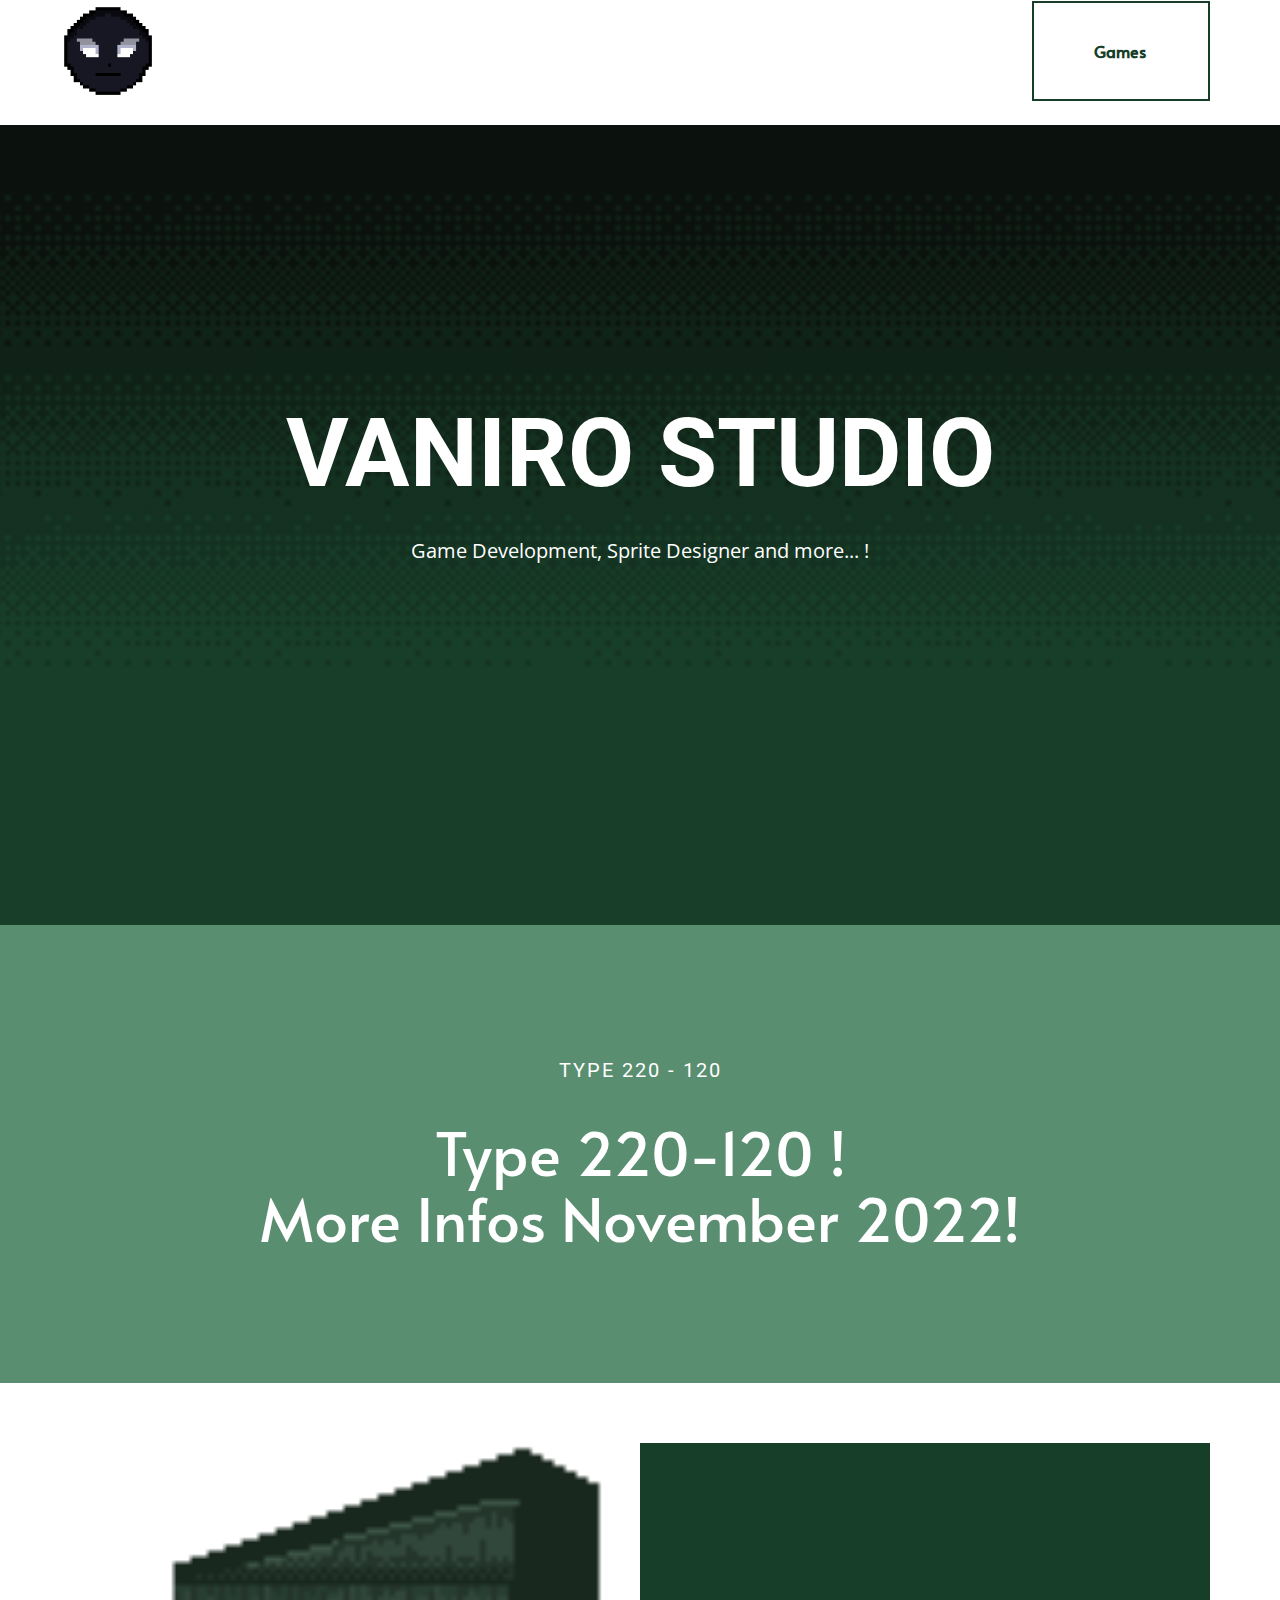
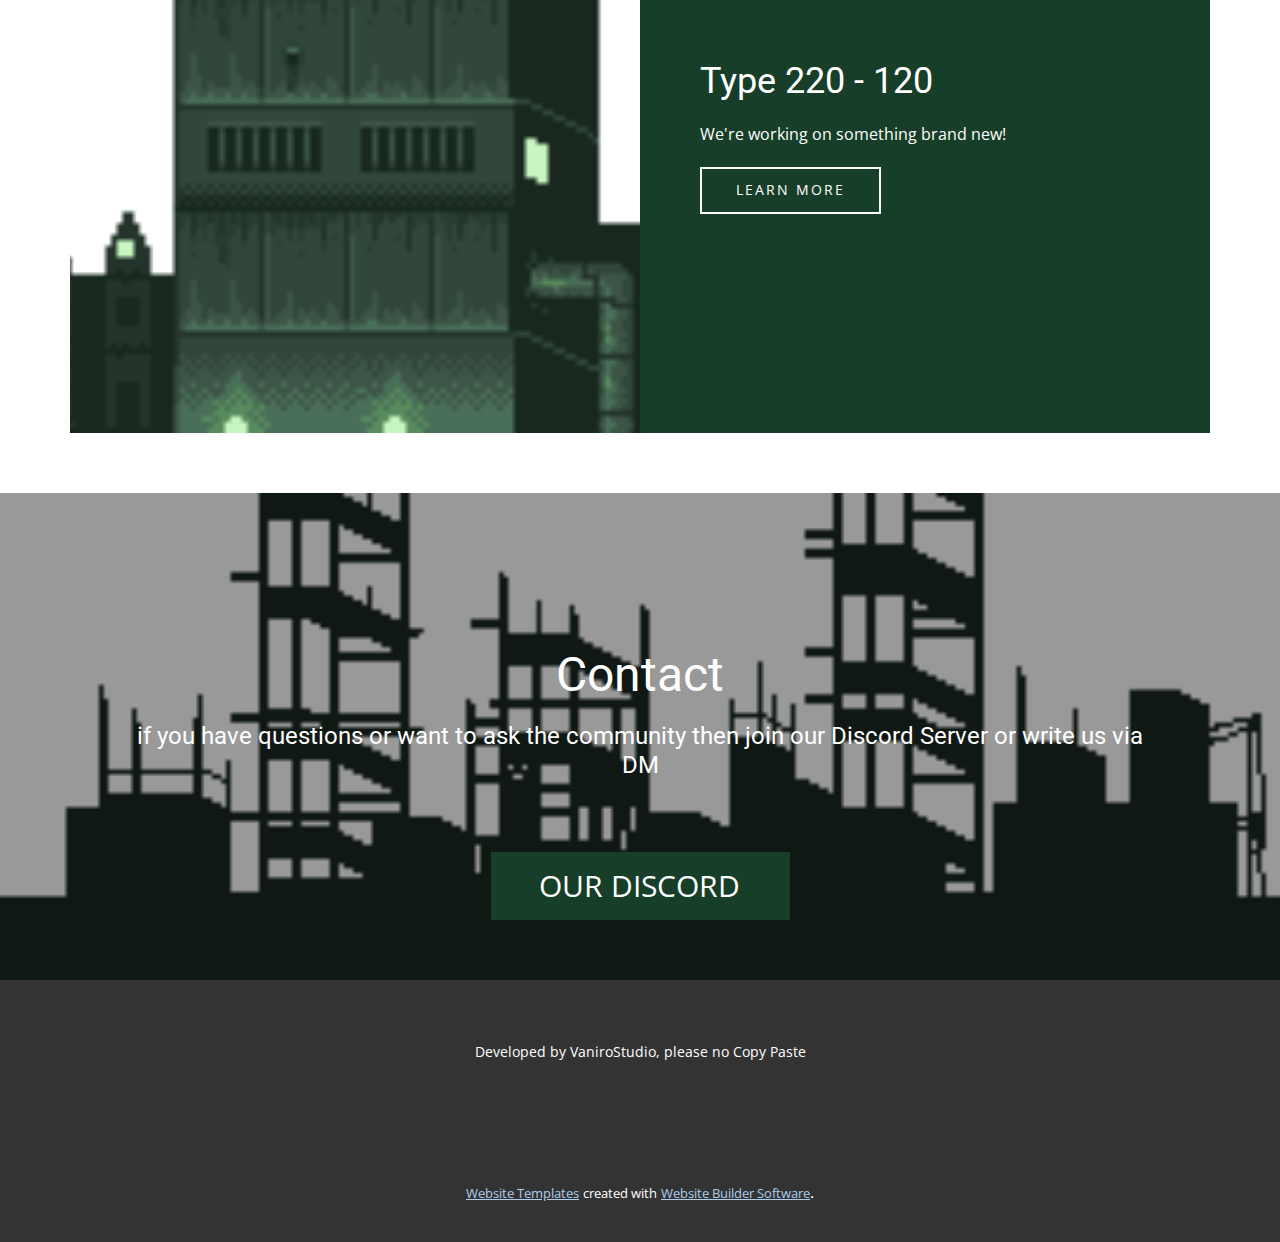
<file: VaniroStudio/index.html>
<!DOCTYPE html>
<html style="font-size: 16px;">
  <head>
    <meta name="viewport" content="width=device-width, initial-scale=1.0">
    <meta charset="utf-8">
    <meta name="keywords" content="Vaniro Studio, Type 220-120 !More Infos November 2022!, Type 220 - 120, Contact">
    <meta name="description" content="">
    <meta name="page_type" content="np-template-header-footer-from-plugin">
    <title>Home</title>
    <link rel="stylesheet" href="nicepage.css" media="screen">
<link rel="stylesheet" href="Home.css" media="screen">
    <script class="u-script" type="text/javascript" src="jquery.js" defer=""></script>
    <script class="u-script" type="text/javascript" src="nicepage.js" defer=""></script>
    <meta name="generator" content="Nicepage 4.6.5, nicepage.com">
    <link id="u-theme-google-font" rel="stylesheet" href="https://fonts.googleapis.com/css?family=Roboto:100,100i,300,300i,400,400i,500,500i,700,700i,900,900i|Open+Sans:300,300i,400,400i,500,500i,600,600i,700,700i,800,800i">
    <link id="u-page-google-font" rel="stylesheet" href="https://fonts.googleapis.com/css?family=Alata:400">
    
    
    
    
    
    <script type="application/ld+json">{
		"@context": "http://schema.org",
		"@type": "Organization",
		"name": "",
		"logo": "images/logo.png"
}</script>
    <meta name="theme-color" content="#478ac9">
    <meta property="og:title" content="Home">
    <meta property="og:type" content="website">
  </head>
  <body data-home-page="Home.html" data-home-page-title="Home" class="u-body u-xl-mode"><header class="u-clearfix u-header u-header" id="sec-c1fb"><div class="u-clearfix u-sheet u-sheet-1">
        <a href="https://nicepage.com" class="u-image u-logo u-image-1" data-image-width="1024" data-image-height="1024">
          <img src="images/logo.png" class="u-logo-image u-logo-image-1">
        </a>
        <nav class="u-menu u-menu-dropdown u-offcanvas u-menu-1">
          <div class="menu-collapse u-custom-font" style="font-size: 1rem; letter-spacing: 0px; font-family: Alata; font-weight: 700;">
            <a class="u-border-3 u-border-palette-1-base u-button-style u-custom-left-right-menu-spacing u-custom-padding-bottom u-custom-top-bottom-menu-spacing u-nav-link u-text-active-palette-1-base u-text-hover-palette-2-base" href="#">
              <svg class="u-svg-link" viewBox="0 0 24 24"><use xmlns:xlink="http://www.w3.org/1999/xlink" xlink:href="#menu-hamburger"></use></svg>
              <svg class="u-svg-content" version="1.1" id="menu-hamburger" viewBox="0 0 16 16" x="0px" y="0px" xmlns:xlink="http://www.w3.org/1999/xlink" xmlns="http://www.w3.org/2000/svg"><g><rect y="1" width="16" height="2"></rect><rect y="7" width="16" height="2"></rect><rect y="13" width="16" height="2"></rect>
</g></svg>
            </a>
          </div>
          <div class="u-custom-menu u-nav-container">
            <ul class="u-custom-font u-nav u-unstyled u-nav-1"><li class="u-nav-item"><a class="u-border-2 u-border-custom-color-1 u-button-style u-nav-link u-text-active-palette-1-base u-text-hover-palette-2-base" href="Home.html#sec-6008" data-page-id="255634823" style="padding: 40px 62px 40px 60px;">Games</a>
</li></ul>
          </div>
          <div class="u-custom-menu u-nav-container-collapse">
            <div class="u-black u-container-style u-inner-container-layout u-opacity u-opacity-95 u-sidenav">
              <div class="u-inner-container-layout u-sidenav-overflow">
                <div class="u-menu-close"></div>
                <ul class="u-align-center u-nav u-popupmenu-items u-unstyled u-nav-2"><li class="u-nav-item"><a class="u-button-style u-nav-link" href="Home.html#sec-6008" data-page-id="255634823" style="padding: 10px 20px;">Games</a>
</li></ul>
              </div>
            </div>
            <div class="u-black u-menu-overlay u-opacity u-opacity-70"></div>
          </div>
        </nav>
      </div></header>
    <section class="u-align-center u-clearfix u-image u-shading u-section-1" src="" data-image-width="1080" data-image-height="635" id="sec-6f43">
      <div class="u-clearfix u-sheet u-sheet-1">
        <h1 class="u-text u-text-default u-title u-text-1">Vaniro Studio</h1>
        <p class="u-large-text u-text u-text-default u-text-variant u-text-2">Game Development, Sprite Designer and more... !</p>
      </div>
    </section>
    <section class="u-align-center u-clearfix u-custom-color-2 u-section-2" id="sec-6008">
      <div class="u-clearfix u-sheet u-sheet-1">
        <h5 class="u-text u-text-1">Type 220 - 120</h5>
        <h1 class="u-custom-font u-text u-text-default u-text-2">Type 220-120 !<br>More Infos November 2022!
        </h1>
      </div>
    </section>
    <section class="u-align-center u-clearfix u-section-3" id="sec-a9ad">
      <div class="u-clearfix u-sheet u-valign-middle u-sheet-1">
        <div class="u-clearfix u-expanded-width u-gutter-0 u-layout-wrap u-layout-wrap-1">
          <div class="u-layout" style="">
            <div class="u-layout-row" style="">
              <div class="u-align-left u-container-style u-image u-layout-cell u-left-cell u-size-30 u-size-xs-60 u-image-1" src="" data-image-width="272" data-image-height="104">
                <div class="u-container-layout u-valign-middle u-container-layout-1" src=""></div>
              </div>
              <div class="u-align-left u-container-style u-custom-color-1 u-layout-cell u-right-cell u-size-30 u-size-xs-60 u-layout-cell-2">
                <div class="u-container-layout u-valign-middle u-container-layout-2">
                  <h2 class="u-text u-text-default u-text-1">Type 220 - 120&nbsp;</h2>
                  <p class="u-text u-text-2">We're working on something brand new!</p>
                  <a href="Type-220-120.html" data-page-id="970530754" class="u-border-2 u-border-white u-btn u-btn-rectangle u-button-style u-none u-btn-1">learn more</a>
                </div>
              </div>
            </div>
          </div>
        </div>
      </div>
    </section>
    <section class="u-align-center u-clearfix u-image u-shading u-section-4" src="" data-image-width="272" data-image-height="150" id="sec-a69b">
      <div class="u-align-center u-clearfix u-sheet u-sheet-1">
        <h1 class="u-text u-text-default u-text-1">Contact</h1>
        <h4 class="u-text u-text-2">if you have questions or want to ask the community then join our Discord Server or write us via DM</h4>
        <a href="https://discord.gg/yJAscdAp6X" class="u-border-none u-btn u-button-style u-custom-color-1 u-btn-1" target="_blank">Our Discord</a>
      </div>
    </section>
    
    
    <footer class="u-align-center u-clearfix u-footer u-grey-80 u-footer" id="sec-b4f6"><div class="u-clearfix u-sheet u-sheet-1">
        <p class="u-small-text u-text u-text-variant u-text-1">Developed by VaniroStudio, please&nbsp;no Copy Paste</p>
      </div></footer>
    <section class="u-backlink u-clearfix u-grey-80">
      <a class="u-link" href="https://nicepage.com/website-templates" target="_blank">
        <span>Website Templates</span>
      </a>
      <p class="u-text">
        <span>created with</span>
      </p>
      <a class="u-link" href="" target="_blank">
        <span>Website Builder Software</span>
      </a>. 
    </section>
  </body>
</html>
</file>
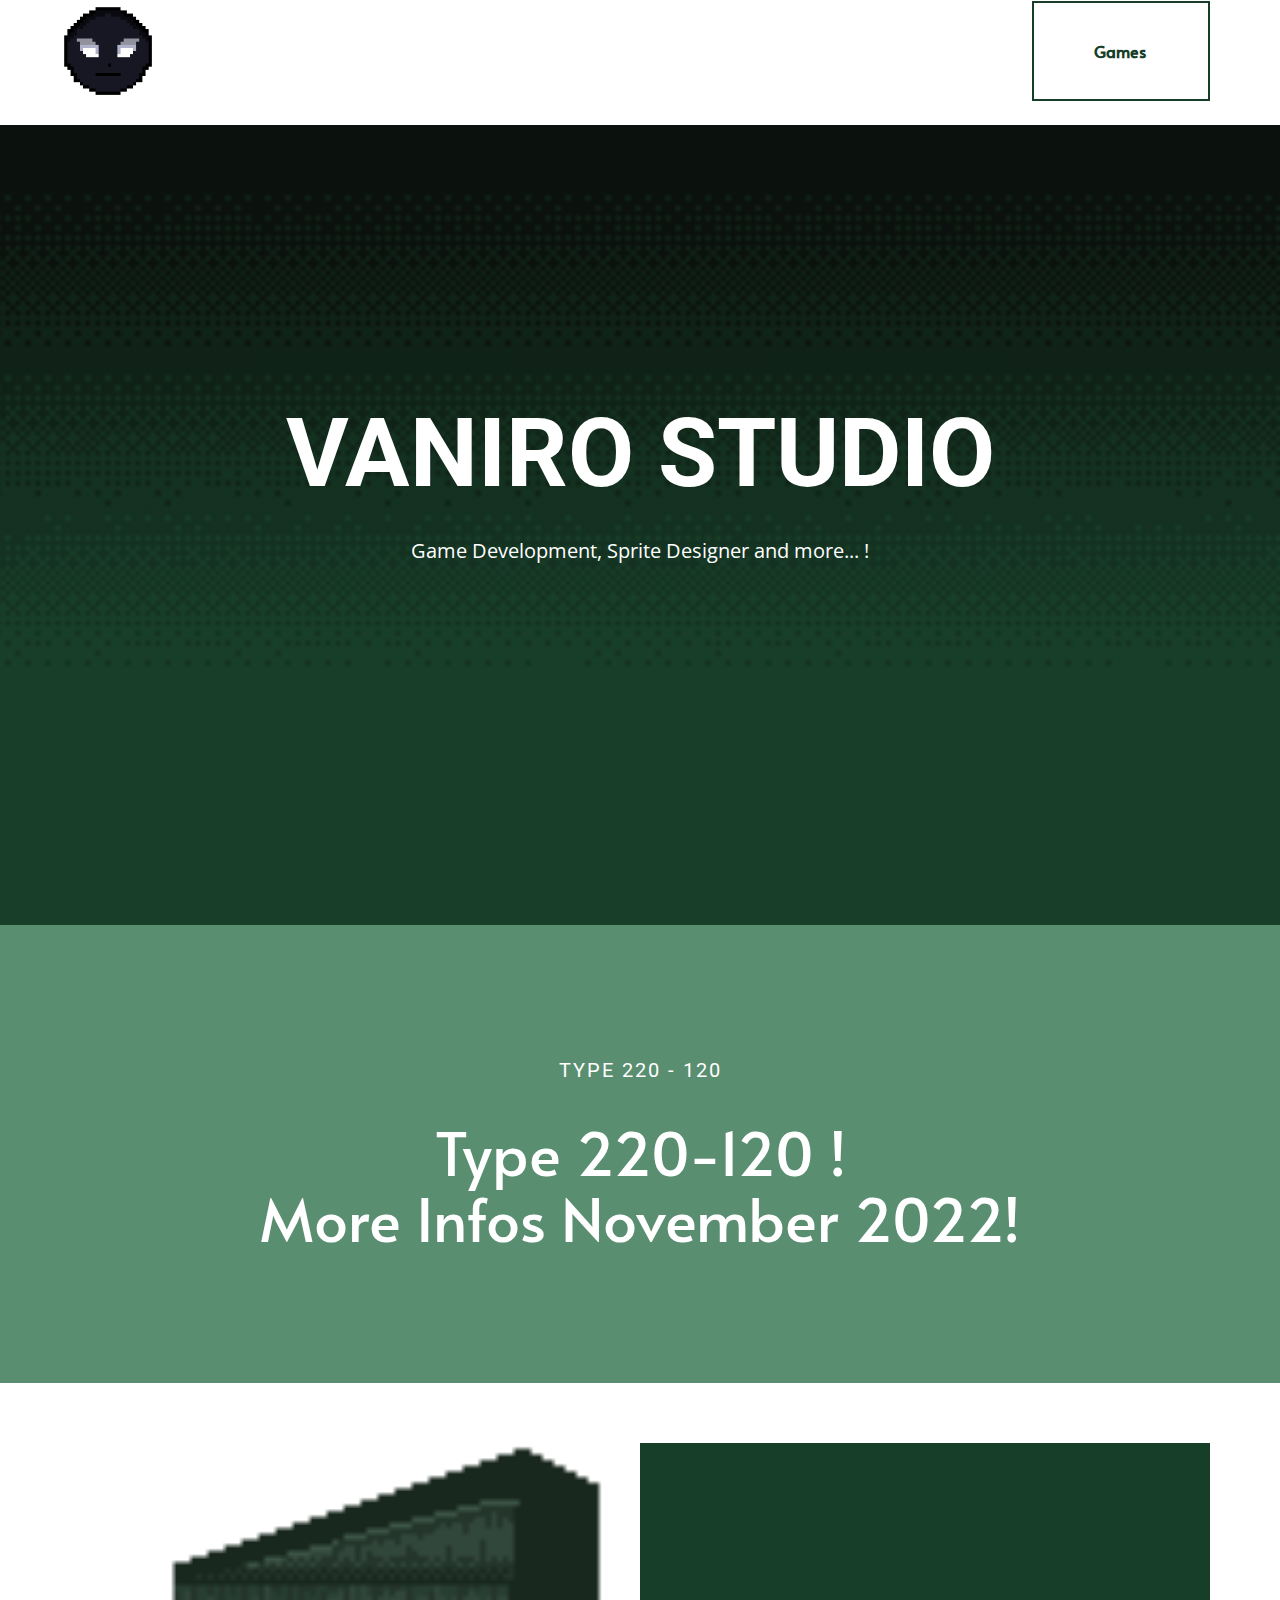
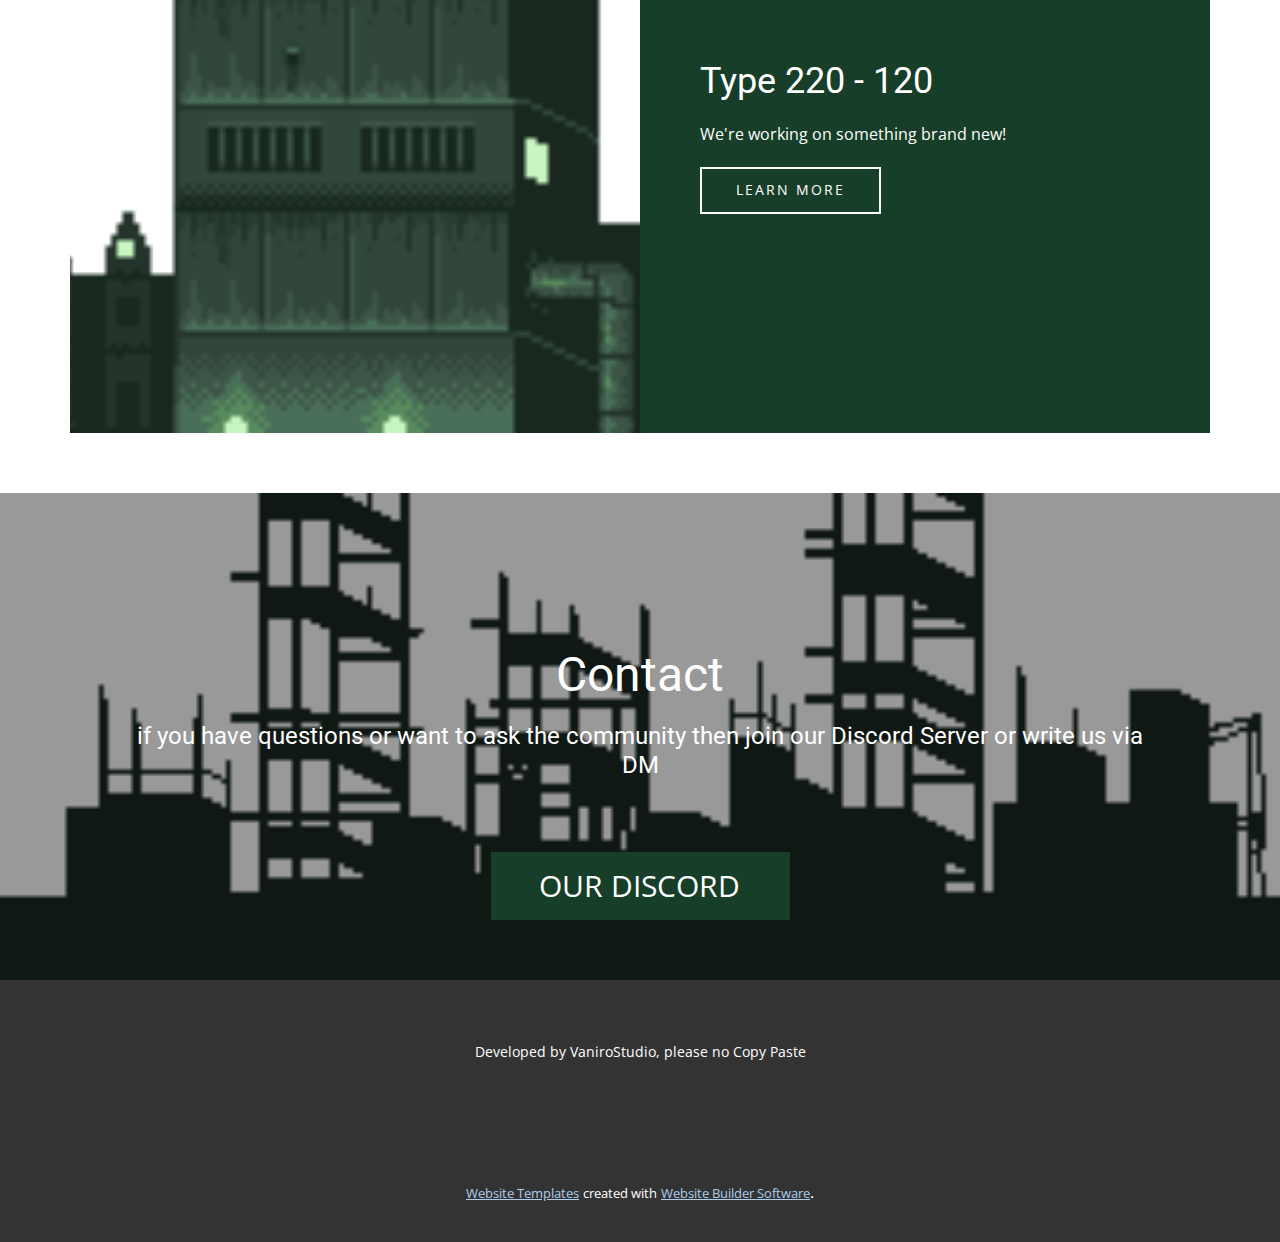
<file: VaniroStudio/Home.html>
<!DOCTYPE html>
<html style="font-size: 16px;">
  <head>
    <meta name="viewport" content="width=device-width, initial-scale=1.0">
    <meta charset="utf-8">
    <meta name="keywords" content="Vaniro Studio, Type 220-120 !More Infos November 2022!, Type 220 - 120, Contact">
    <meta name="description" content="">
    <meta name="page_type" content="np-template-header-footer-from-plugin">
    <title>Home</title>
    <link rel="stylesheet" href="nicepage.css" media="screen">
<link rel="stylesheet" href="Home.css" media="screen">
    <script class="u-script" type="text/javascript" src="jquery.js" defer=""></script>
    <script class="u-script" type="text/javascript" src="nicepage.js" defer=""></script>
    <meta name="generator" content="Nicepage 4.6.5, nicepage.com">
    <link id="u-theme-google-font" rel="stylesheet" href="https://fonts.googleapis.com/css?family=Roboto:100,100i,300,300i,400,400i,500,500i,700,700i,900,900i|Open+Sans:300,300i,400,400i,500,500i,600,600i,700,700i,800,800i">
    <link id="u-page-google-font" rel="stylesheet" href="https://fonts.googleapis.com/css?family=Alata:400">
    
    
    
    
    
    <script type="application/ld+json">{
		"@context": "http://schema.org",
		"@type": "Organization",
		"name": "",
		"logo": "images/logo.png"
}</script>
    <meta name="theme-color" content="#478ac9">
    <meta property="og:title" content="Home">
    <meta property="og:type" content="website">
  </head>
  <body class="u-body u-xl-mode"><header class="u-clearfix u-header u-header" id="sec-c1fb"><div class="u-clearfix u-sheet u-sheet-1">
        <a href="https://nicepage.com" class="u-image u-logo u-image-1" data-image-width="1024" data-image-height="1024">
          <img src="images/logo.png" class="u-logo-image u-logo-image-1">
        </a>
        <nav class="u-menu u-menu-dropdown u-offcanvas u-menu-1">
          <div class="menu-collapse u-custom-font" style="font-size: 1rem; letter-spacing: 0px; font-family: Alata; font-weight: 700;">
            <a class="u-border-3 u-border-palette-1-base u-button-style u-custom-left-right-menu-spacing u-custom-padding-bottom u-custom-top-bottom-menu-spacing u-nav-link u-text-active-palette-1-base u-text-hover-palette-2-base" href="#">
              <svg class="u-svg-link" viewBox="0 0 24 24"><use xmlns:xlink="http://www.w3.org/1999/xlink" xlink:href="#menu-hamburger"></use></svg>
              <svg class="u-svg-content" version="1.1" id="menu-hamburger" viewBox="0 0 16 16" x="0px" y="0px" xmlns:xlink="http://www.w3.org/1999/xlink" xmlns="http://www.w3.org/2000/svg"><g><rect y="1" width="16" height="2"></rect><rect y="7" width="16" height="2"></rect><rect y="13" width="16" height="2"></rect>
</g></svg>
            </a>
          </div>
          <div class="u-custom-menu u-nav-container">
            <ul class="u-custom-font u-nav u-unstyled u-nav-1"><li class="u-nav-item"><a class="u-border-2 u-border-custom-color-1 u-button-style u-nav-link u-text-active-palette-1-base u-text-hover-palette-2-base" href="Home.html#sec-6008" data-page-id="255634823" style="padding: 40px 62px 40px 60px;">Games</a>
</li></ul>
          </div>
          <div class="u-custom-menu u-nav-container-collapse">
            <div class="u-black u-container-style u-inner-container-layout u-opacity u-opacity-95 u-sidenav">
              <div class="u-inner-container-layout u-sidenav-overflow">
                <div class="u-menu-close"></div>
                <ul class="u-align-center u-nav u-popupmenu-items u-unstyled u-nav-2"><li class="u-nav-item"><a class="u-button-style u-nav-link" href="Home.html#sec-6008" data-page-id="255634823" style="padding: 10px 20px;">Games</a>
</li></ul>
              </div>
            </div>
            <div class="u-black u-menu-overlay u-opacity u-opacity-70"></div>
          </div>
        </nav>
      </div></header>
    <section class="u-align-center u-clearfix u-image u-shading u-section-1" src="" data-image-width="1080" data-image-height="635" id="sec-6f43">
      <div class="u-clearfix u-sheet u-sheet-1">
        <h1 class="u-text u-text-default u-title u-text-1">Vaniro Studio</h1>
        <p class="u-large-text u-text u-text-default u-text-variant u-text-2">Game Development, Sprite Designer and more... !</p>
      </div>
    </section>
    <section class="u-align-center u-clearfix u-custom-color-2 u-section-2" id="sec-6008">
      <div class="u-clearfix u-sheet u-sheet-1">
        <h5 class="u-text u-text-1">Type 220 - 120</h5>
        <h1 class="u-custom-font u-text u-text-default u-text-2">Type 220-120 !<br>More Infos November 2022!
        </h1>
      </div>
    </section>
    <section class="u-align-center u-clearfix u-section-3" id="sec-a9ad">
      <div class="u-clearfix u-sheet u-valign-middle u-sheet-1">
        <div class="u-clearfix u-expanded-width u-gutter-0 u-layout-wrap u-layout-wrap-1">
          <div class="u-layout" style="">
            <div class="u-layout-row" style="">
              <div class="u-align-left u-container-style u-image u-layout-cell u-left-cell u-size-30 u-size-xs-60 u-image-1" src="" data-image-width="272" data-image-height="104">
                <div class="u-container-layout u-valign-middle u-container-layout-1" src=""></div>
              </div>
              <div class="u-align-left u-container-style u-custom-color-1 u-layout-cell u-right-cell u-size-30 u-size-xs-60 u-layout-cell-2">
                <div class="u-container-layout u-valign-middle u-container-layout-2">
                  <h2 class="u-text u-text-default u-text-1">Type 220 - 120&nbsp;</h2>
                  <p class="u-text u-text-2">We're working on something brand new!</p>
                  <a href="Type-220-120.html" data-page-id="970530754" class="u-border-2 u-border-white u-btn u-btn-rectangle u-button-style u-none u-btn-1">learn more</a>
                </div>
              </div>
            </div>
          </div>
        </div>
      </div>
    </section>
    <section class="u-align-center u-clearfix u-image u-shading u-section-4" src="" data-image-width="272" data-image-height="150" id="sec-a69b">
      <div class="u-align-center u-clearfix u-sheet u-sheet-1">
        <h1 class="u-text u-text-default u-text-1">Contact</h1>
        <h4 class="u-text u-text-2">if you have questions or want to ask the community then join our Discord Server or write us via DM</h4>
        <a href="https://discord.gg/yJAscdAp6X" class="u-border-none u-btn u-button-style u-custom-color-1 u-btn-1" target="_blank">Our Discord</a>
      </div>
    </section>
    
    
    <footer class="u-align-center u-clearfix u-footer u-grey-80 u-footer" id="sec-b4f6"><div class="u-clearfix u-sheet u-sheet-1">
        <p class="u-small-text u-text u-text-variant u-text-1">Developed by VaniroStudio, please&nbsp;no Copy Paste</p>
      </div></footer>
    <section class="u-backlink u-clearfix u-grey-80">
      <a class="u-link" href="https://nicepage.com/website-templates" target="_blank">
        <span>Website Templates</span>
      </a>
      <p class="u-text">
        <span>created with</span>
      </p>
      <a class="u-link" href="" target="_blank">
        <span>Website Builder Software</span>
      </a>. 
    </section>
  </body>
</html>
</file>
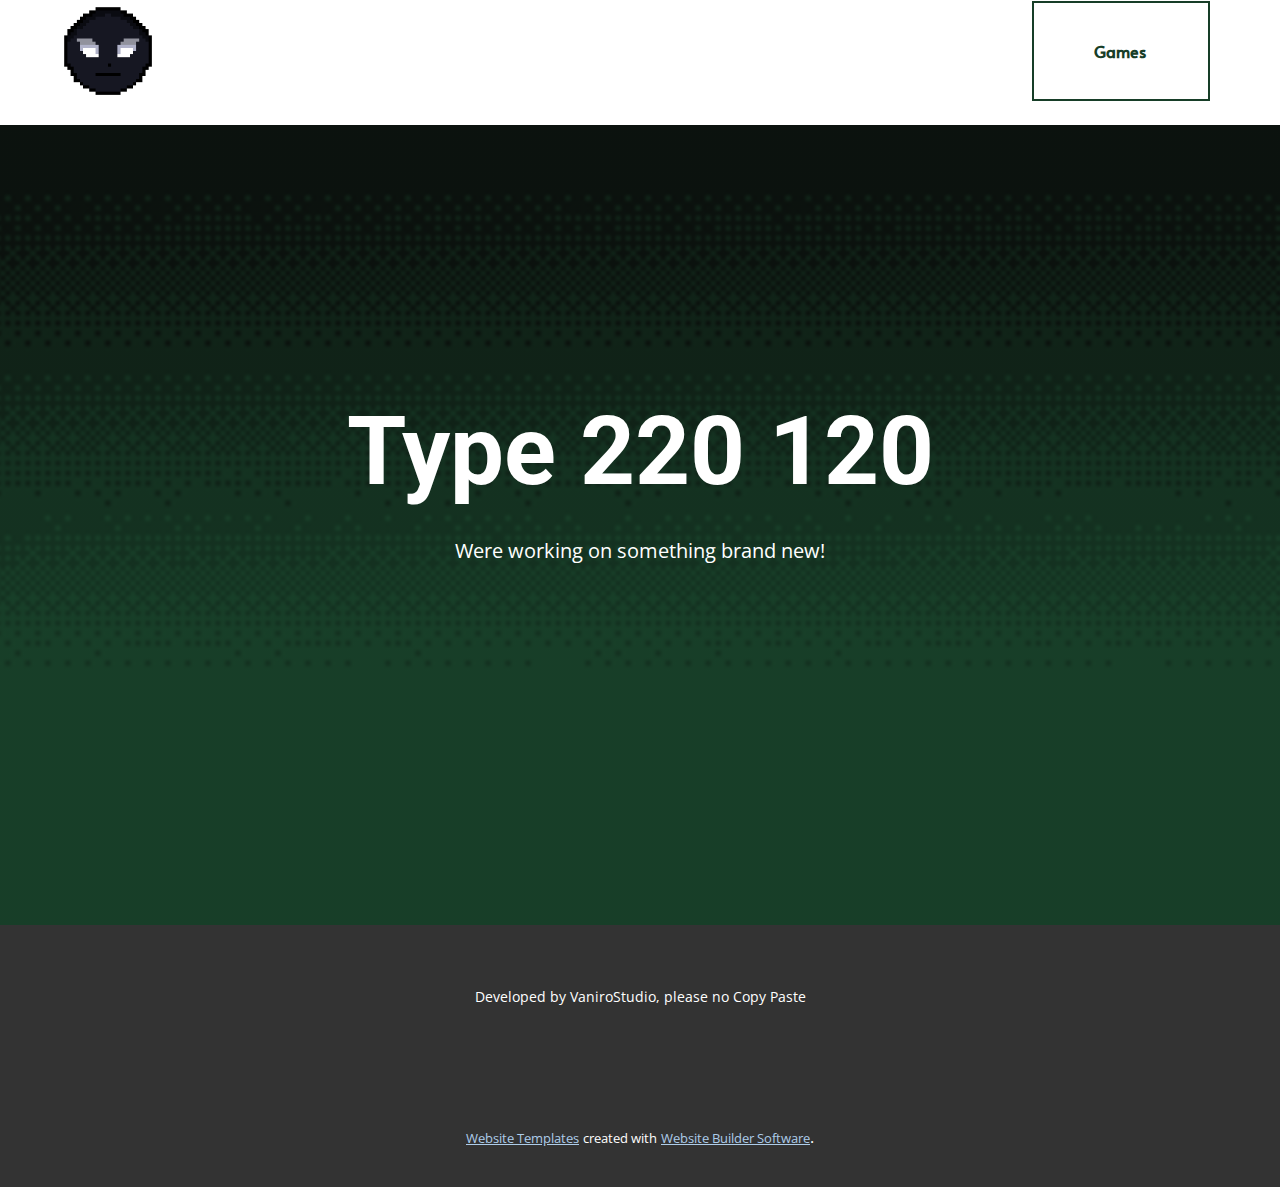
<file: VaniroStudio/Type-220-120.html>
<!DOCTYPE html>
<html style="font-size: 16px;">
  <head>
    <meta name="viewport" content="width=device-width, initial-scale=1.0">
    <meta charset="utf-8">
    <meta name="keywords" content="Type 220 120">
    <meta name="description" content="">
    <meta name="page_type" content="np-template-header-footer-from-plugin">
    <title>Type 220 120</title>
    <link rel="stylesheet" href="nicepage.css" media="screen">
<link rel="stylesheet" href="Type-220-120.css" media="screen">
    <script class="u-script" type="text/javascript" src="jquery.js" defer=""></script>
    <script class="u-script" type="text/javascript" src="nicepage.js" defer=""></script>
    <meta name="generator" content="Nicepage 4.6.5, nicepage.com">
    <link id="u-theme-google-font" rel="stylesheet" href="https://fonts.googleapis.com/css?family=Roboto:100,100i,300,300i,400,400i,500,500i,700,700i,900,900i|Open+Sans:300,300i,400,400i,500,500i,600,600i,700,700i,800,800i">
    <link id="u-page-google-font" rel="stylesheet" href="https://fonts.googleapis.com/css?family=Alata:400">
    
    
    <script type="application/ld+json">{
		"@context": "http://schema.org",
		"@type": "Organization",
		"name": "",
		"logo": "images/logo.png"
}</script>
    <meta name="theme-color" content="#478ac9">
    <meta property="og:title" content="Type 220 120">
    <meta property="og:type" content="website">
  </head>
  <body class="u-body u-xl-mode"><header class="u-clearfix u-header u-header" id="sec-c1fb"><div class="u-clearfix u-sheet u-sheet-1">
        <a href="https://nicepage.com" class="u-image u-logo u-image-1" data-image-width="1024" data-image-height="1024">
          <img src="images/logo.png" class="u-logo-image u-logo-image-1">
        </a>
        <nav class="u-menu u-menu-dropdown u-offcanvas u-menu-1">
          <div class="menu-collapse u-custom-font" style="font-size: 1rem; letter-spacing: 0px; font-family: Alata; font-weight: 700;">
            <a class="u-border-3 u-border-palette-1-base u-button-style u-custom-left-right-menu-spacing u-custom-padding-bottom u-custom-top-bottom-menu-spacing u-nav-link u-text-active-palette-1-base u-text-hover-palette-2-base" href="#">
              <svg class="u-svg-link" viewBox="0 0 24 24"><use xmlns:xlink="http://www.w3.org/1999/xlink" xlink:href="#menu-hamburger"></use></svg>
              <svg class="u-svg-content" version="1.1" id="menu-hamburger" viewBox="0 0 16 16" x="0px" y="0px" xmlns:xlink="http://www.w3.org/1999/xlink" xmlns="http://www.w3.org/2000/svg"><g><rect y="1" width="16" height="2"></rect><rect y="7" width="16" height="2"></rect><rect y="13" width="16" height="2"></rect>
</g></svg>
            </a>
          </div>
          <div class="u-custom-menu u-nav-container">
            <ul class="u-custom-font u-nav u-unstyled u-nav-1"><li class="u-nav-item"><a class="u-border-2 u-border-custom-color-1 u-button-style u-nav-link u-text-active-palette-1-base u-text-hover-palette-2-base" href="Home.html#sec-6008" data-page-id="255634823" style="padding: 40px 62px 40px 60px;">Games</a>
</li></ul>
          </div>
          <div class="u-custom-menu u-nav-container-collapse">
            <div class="u-black u-container-style u-inner-container-layout u-opacity u-opacity-95 u-sidenav">
              <div class="u-inner-container-layout u-sidenav-overflow">
                <div class="u-menu-close"></div>
                <ul class="u-align-center u-nav u-popupmenu-items u-unstyled u-nav-2"><li class="u-nav-item"><a class="u-button-style u-nav-link" href="Home.html#sec-6008" data-page-id="255634823" style="padding: 10px 20px;">Games</a>
</li></ul>
              </div>
            </div>
            <div class="u-black u-menu-overlay u-opacity u-opacity-70"></div>
          </div>
        </nav>
      </div></header>
    <section class="u-align-center u-clearfix u-image u-shading u-section-1" src="" data-image-width="1080" data-image-height="635" id="sec-29be">
      <div class="u-clearfix u-sheet u-sheet-1">
        <h1 class="u-text u-text-default u-title u-text-1">Type 220 120</h1>
        <p class="u-large-text u-text u-text-default u-text-variant u-text-2">Were working on something brand new!</p>
      </div>
    </section>
    
    
    <footer class="u-align-center u-clearfix u-footer u-grey-80 u-footer" id="sec-b4f6"><div class="u-clearfix u-sheet u-sheet-1">
        <p class="u-small-text u-text u-text-variant u-text-1">Developed by VaniroStudio, please&nbsp;no Copy Paste</p>
      </div></footer>
    <section class="u-backlink u-clearfix u-grey-80">
      <a class="u-link" href="https://nicepage.com/website-templates" target="_blank">
        <span>Website Templates</span>
      </a>
      <p class="u-text">
        <span>created with</span>
      </p>
      <a class="u-link" href="" target="_blank">
        <span>Website Builder Software</span>
      </a>. 
    </section>
  </body>
</html>
</file>
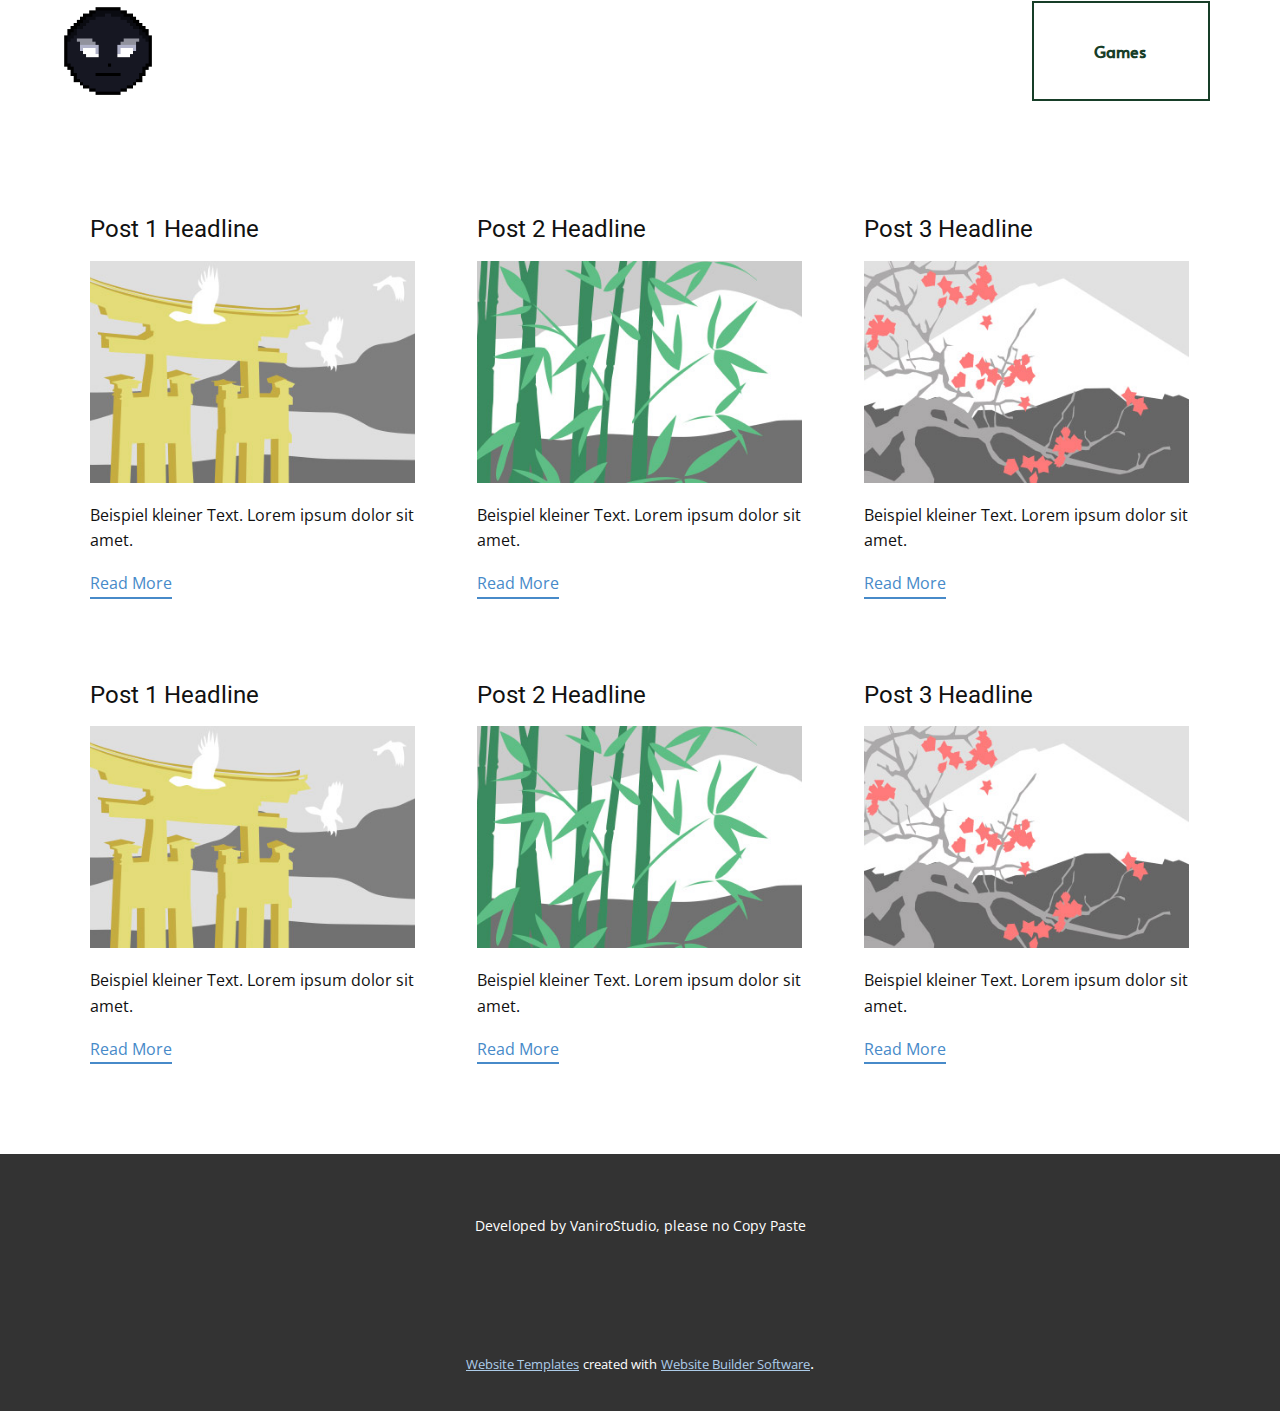
<file: VaniroStudio/blog/blog.html>
<html style="font-size: 16px;"><head>
    <meta name="viewport" content="width=device-width, initial-scale=1.0">
    <meta charset="utf-8">
    <meta name="keywords" content="">
    <meta name="description" content="">
    <meta name="page_type" content="np-template-header-footer-from-plugin">
    <title>Blog Template</title>
    <link rel="stylesheet" href="../nicepage.css" media="screen">
<link rel="stylesheet" href="../Blog-Template.css" media="screen">
    <script class="u-script" type="text/javascript" src="../jquery.js" defer=""></script>
    <script class="u-script" type="text/javascript" src="../nicepage.js" defer=""></script>
    <meta name="generator" content="Nicepage 4.6.5, nicepage.com">
    <link id="u-theme-google-font" rel="stylesheet" href="https://fonts.googleapis.com/css?family=Roboto:100,100i,300,300i,400,400i,500,500i,700,700i,900,900i|Open+Sans:300,300i,400,400i,500,500i,600,600i,700,700i,800,800i">
    <link id="u-page-google-font" rel="stylesheet" href="https://fonts.googleapis.com/css?family=Alata:400">
    
    
    <script type="application/ld+json">{
		"@context": "http://schema.org",
		"@type": "Organization",
		"name": "",
		"logo": "images/logo.png"
}</script>
    <meta name="theme-color" content="#478ac9">
  </head>
  <body class="u-body u-xl-mode"><header class="u-clearfix u-header u-header" id="sec-c1fb"><div class="u-clearfix u-sheet u-sheet-1">
        <a href="https://nicepage.com" class="u-image u-logo u-image-1" data-image-width="1024" data-image-height="1024">
          <img src="../images/logo.png" class="u-logo-image u-logo-image-1">
        </a>
        <nav class="u-menu u-menu-dropdown u-offcanvas u-menu-1">
          <div class="menu-collapse u-custom-font" style="font-size: 1rem; letter-spacing: 0px; font-family: Alata; font-weight: 700;">
            <a class="u-border-3 u-border-palette-1-base u-button-style u-custom-left-right-menu-spacing u-custom-padding-bottom u-custom-top-bottom-menu-spacing u-nav-link u-text-active-palette-1-base u-text-hover-palette-2-base" href="#">
              <svg class="u-svg-link" viewBox="0 0 24 24"><use xmlns:xlink="http://www.w3.org/1999/xlink" xlink:href="#menu-hamburger"></use></svg>
              <svg class="u-svg-content" version="1.1" id="menu-hamburger" viewBox="0 0 16 16" x="0px" y="0px" xmlns:xlink="http://www.w3.org/1999/xlink" xmlns="http://www.w3.org/2000/svg"><g><rect y="1" width="16" height="2"></rect><rect y="7" width="16" height="2"></rect><rect y="13" width="16" height="2"></rect>
</g></svg>
            </a>
          </div>
          <div class="u-custom-menu u-nav-container">
            <ul class="u-custom-font u-nav u-unstyled u-nav-1"><li class="u-nav-item"><a class="u-border-2 u-border-custom-color-1 u-button-style u-nav-link u-text-active-palette-1-base u-text-hover-palette-2-base" href="../Home.html#sec-6008" data-page-id="255634823" style="padding: 40px 62px 40px 60px;">Games</a>
</li></ul>
          </div>
          <div class="u-custom-menu u-nav-container-collapse">
            <div class="u-black u-container-style u-inner-container-layout u-opacity u-opacity-95 u-sidenav">
              <div class="u-inner-container-layout u-sidenav-overflow">
                <div class="u-menu-close"></div>
                <ul class="u-align-center u-nav u-popupmenu-items u-unstyled u-nav-2"><li class="u-nav-item"><a class="u-button-style u-nav-link" href="../Home.html#sec-6008" data-page-id="255634823" style="padding: 10px 20px;">Games</a>
</li></ul>
              </div>
            </div>
            <div class="u-black u-menu-overlay u-opacity u-opacity-70"></div>
          </div>
        </nav>
      </div></header>
    <section class="u-clearfix u-section-1" id="sec-06a5">
      <div class="u-clearfix u-sheet u-valign-middle u-sheet-1"><!--blog--><!--blog_options_json--><!--{"type":"Recent","source":"","tags":"","count":""}--><!--/blog_options_json-->
        <div class="u-blog u-expanded-width u-repeater u-repeater-1"><!--blog_post-->
          <div class="u-blog-post u-container-style u-repeater-item u-white u-repeater-item-1">
            <div class="u-container-layout u-similar-container u-valign-top u-container-layout-1"><!--blog_post_header-->
              <h4 class="u-blog-control u-text u-text-1">
                <a class="u-post-header-link" href="../blog/post-5.html"><!--blog_post_header_content-->Post 1 Headline<!--/blog_post_header_content--></a>
              </h4><!--/blog_post_header--><!--blog_post_image-->
              <a class="u-post-header-link" href="../blog/post-5.html"><img alt="" class="u-blog-control u-expanded-width u-image u-image-default u-image-1" src="[data-uri]"></a><!--/blog_post_image--><!--blog_post_content-->
              <div class="u-blog-control u-post-content u-text u-text-2 fr-view">Beispiel kleiner Text. Lorem ipsum dolor sit amet.</div><!--/blog_post_content--><!--blog_post_readmore-->
              <a href="../blog/post-5.html" class="u-blog-control u-border-2 u-border-palette-1-base u-btn u-btn-rectangle u-button-style u-none u-btn-1"><!--blog_post_readmore_content--><!--options_json--><!--{"content":"Read More","defaultValue":"Weiterlesen"}--><!--/options_json-->Read More<!--/blog_post_readmore_content--></a><!--/blog_post_readmore-->
            </div>
          </div><div class="u-blog-post u-container-style u-repeater-item u-video-cover u-white">
            <div class="u-container-layout u-similar-container u-valign-top u-container-layout-2"><!--blog_post_header-->
              <h4 class="u-blog-control u-text u-text-3">
                <a class="u-post-header-link" href="../blog/post-4.html"><!--blog_post_header_content-->Post 2 Headline<!--/blog_post_header_content--></a>
              </h4><!--/blog_post_header--><!--blog_post_image-->
              <a class="u-post-header-link" href="../blog/post-4.html"><img alt="" class="u-blog-control u-expanded-width u-image u-image-default u-image-2" src="[data-uri]"></a><!--/blog_post_image--><!--blog_post_content-->
              <div class="u-blog-control u-post-content u-text u-text-4 fr-view">Beispiel kleiner Text. Lorem ipsum dolor sit amet.</div><!--/blog_post_content--><!--blog_post_readmore-->
              <a href="../blog/post-4.html" class="u-blog-control u-border-2 u-border-palette-1-base u-btn u-btn-rectangle u-button-style u-none u-btn-2"><!--blog_post_readmore_content--><!--options_json--><!--{"content":"Read More","defaultValue":"Weiterlesen"}--><!--/options_json-->Read More<!--/blog_post_readmore_content--></a><!--/blog_post_readmore-->
            </div>
          </div><div class="u-blog-post u-container-style u-repeater-item u-video-cover u-white">
            <div class="u-container-layout u-similar-container u-valign-top u-container-layout-3"><!--blog_post_header-->
              <h4 class="u-blog-control u-text u-text-5">
                <a class="u-post-header-link" href="../blog/post-3.html"><!--blog_post_header_content-->Post 3 Headline<!--/blog_post_header_content--></a>
              </h4><!--/blog_post_header--><!--blog_post_image-->
              <a class="u-post-header-link" href="../blog/post-3.html"><img alt="" class="u-blog-control u-expanded-width u-image u-image-default u-image-3" src="[data-uri]"></a><!--/blog_post_image--><!--blog_post_content-->
              <div class="u-blog-control u-post-content u-text u-text-6 fr-view">Beispiel kleiner Text. Lorem ipsum dolor sit amet.</div><!--/blog_post_content--><!--blog_post_readmore-->
              <a href="../blog/post-3.html" class="u-blog-control u-border-2 u-border-palette-1-base u-btn u-btn-rectangle u-button-style u-none u-btn-3"><!--blog_post_readmore_content--><!--options_json--><!--{"content":"Read More","defaultValue":"Weiterlesen"}--><!--/options_json-->Read More<!--/blog_post_readmore_content--></a><!--/blog_post_readmore-->
            </div>
          </div><div class="u-blog-post u-container-style u-repeater-item u-white u-repeater-item-1">
            <div class="u-container-layout u-similar-container u-valign-top u-container-layout-1"><!--blog_post_header-->
              <h4 class="u-blog-control u-text u-text-1">
                <a class="u-post-header-link" href="../blog/post-2.html"><!--blog_post_header_content-->Post 1 Headline<!--/blog_post_header_content--></a>
              </h4><!--/blog_post_header--><!--blog_post_image-->
              <a class="u-post-header-link" href="../blog/post-2.html"><img alt="" class="u-blog-control u-expanded-width u-image u-image-default u-image-1" src="[data-uri]"></a><!--/blog_post_image--><!--blog_post_content-->
              <div class="u-blog-control u-post-content u-text u-text-2 fr-view">Beispiel kleiner Text. Lorem ipsum dolor sit amet.</div><!--/blog_post_content--><!--blog_post_readmore-->
              <a href="../blog/post-2.html" class="u-blog-control u-border-2 u-border-palette-1-base u-btn u-btn-rectangle u-button-style u-none u-btn-1"><!--blog_post_readmore_content--><!--options_json--><!--{"content":"Read More","defaultValue":"Weiterlesen"}--><!--/options_json-->Read More<!--/blog_post_readmore_content--></a><!--/blog_post_readmore-->
            </div>
          </div><div class="u-blog-post u-container-style u-repeater-item u-video-cover u-white">
            <div class="u-container-layout u-similar-container u-valign-top u-container-layout-2"><!--blog_post_header-->
              <h4 class="u-blog-control u-text u-text-3">
                <a class="u-post-header-link" href="../blog/post-1.html"><!--blog_post_header_content-->Post 2 Headline<!--/blog_post_header_content--></a>
              </h4><!--/blog_post_header--><!--blog_post_image-->
              <a class="u-post-header-link" href="../blog/post-1.html"><img alt="" class="u-blog-control u-expanded-width u-image u-image-default u-image-2" src="[data-uri]"></a><!--/blog_post_image--><!--blog_post_content-->
              <div class="u-blog-control u-post-content u-text u-text-4 fr-view">Beispiel kleiner Text. Lorem ipsum dolor sit amet.</div><!--/blog_post_content--><!--blog_post_readmore-->
              <a href="../blog/post-1.html" class="u-blog-control u-border-2 u-border-palette-1-base u-btn u-btn-rectangle u-button-style u-none u-btn-2"><!--blog_post_readmore_content--><!--options_json--><!--{"content":"Read More","defaultValue":"Weiterlesen"}--><!--/options_json-->Read More<!--/blog_post_readmore_content--></a><!--/blog_post_readmore-->
            </div>
          </div><div class="u-blog-post u-container-style u-repeater-item u-video-cover u-white">
            <div class="u-container-layout u-similar-container u-valign-top u-container-layout-3"><!--blog_post_header-->
              <h4 class="u-blog-control u-text u-text-5">
                <a class="u-post-header-link" href="../blog/post.html"><!--blog_post_header_content-->Post 3 Headline<!--/blog_post_header_content--></a>
              </h4><!--/blog_post_header--><!--blog_post_image-->
              <a class="u-post-header-link" href="../blog/post.html"><img alt="" class="u-blog-control u-expanded-width u-image u-image-default u-image-3" src="[data-uri]"></a><!--/blog_post_image--><!--blog_post_content-->
              <div class="u-blog-control u-post-content u-text u-text-6 fr-view">Beispiel kleiner Text. Lorem ipsum dolor sit amet.</div><!--/blog_post_content--><!--blog_post_readmore-->
              <a href="../blog/post.html" class="u-blog-control u-border-2 u-border-palette-1-base u-btn u-btn-rectangle u-button-style u-none u-btn-3"><!--blog_post_readmore_content--><!--options_json--><!--{"content":"Read More","defaultValue":"Weiterlesen"}--><!--/options_json-->Read More<!--/blog_post_readmore_content--></a><!--/blog_post_readmore-->
            </div>
          </div><!--/blog_post--><!--blog_post-->
          <!--/blog_post--><!--blog_post-->
          <!--/blog_post-->
        </div><!--/blog-->
      </div>
    </section>
    
    
    <footer class="u-align-center u-clearfix u-footer u-grey-80 u-footer" id="sec-b4f6"><div class="u-clearfix u-sheet u-sheet-1">
        <p class="u-small-text u-text u-text-variant u-text-1">Developed by VaniroStudio, please&nbsp;no Copy Paste</p>
      </div></footer>
    <section class="u-backlink u-clearfix u-grey-80">
      <a class="u-link" href="https://nicepage.com/website-templates" target="_blank">
        <span>Website Templates</span>
      </a>
      <p class="u-text">
        <span>created with</span>
      </p>
      <a class="u-link" href="" target="_blank">
        <span>Website Builder Software</span>
      </a>. 
    </section>
  
</body></html>
</file>
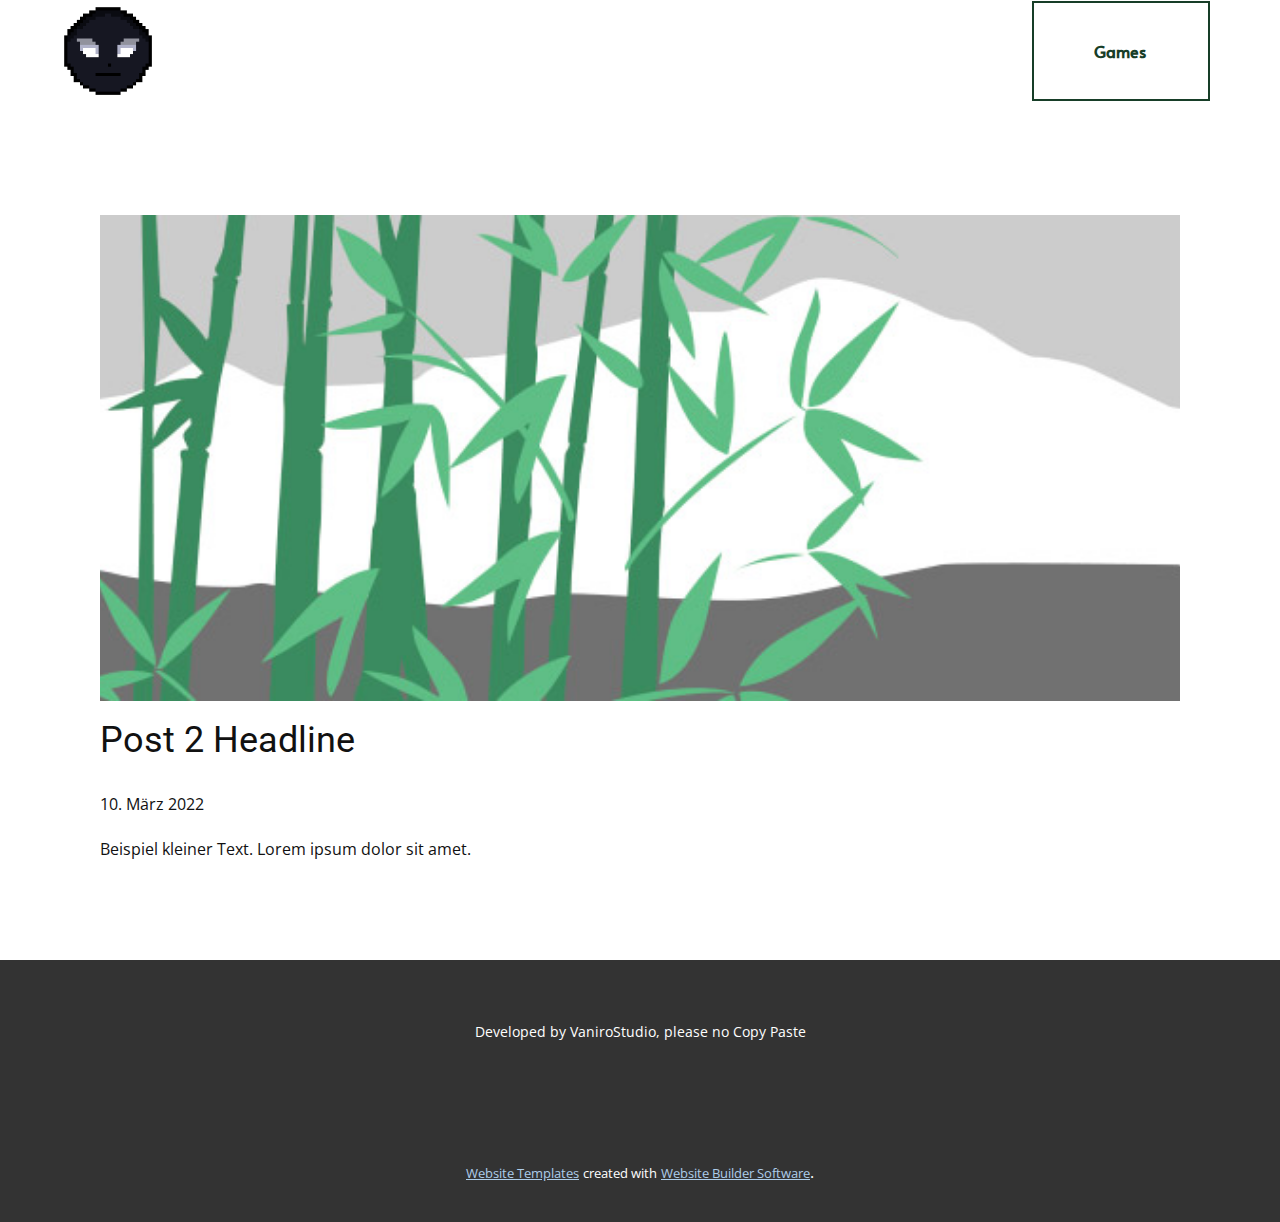
<file: VaniroStudio/blog/post-1.html>
<!doctype html>
<html style="font-size: 16px;"><head>
    <meta name="viewport" content="width=device-width, initial-scale=1.0">
    <meta charset="utf-8">
    <meta name="keywords" content="Post 1 Headline">
    <meta name="description" content="">
    <meta name="page_type" content="np-template-header-footer-from-plugin">
    <title>Post 2 Headline</title>
    <link rel="stylesheet" href="../nicepage.css" media="screen">
<link rel="stylesheet" href="../Post-Template.css" media="screen">
    <script class="u-script" type="text/javascript" src="../jquery.js" defer=""></script>
    <script class="u-script" type="text/javascript" src="../nicepage.js" defer=""></script>
    <meta name="generator" content="Nicepage 4.6.5, nicepage.com">
    <link id="u-theme-google-font" rel="stylesheet" href="https://fonts.googleapis.com/css?family=Roboto:100,100i,300,300i,400,400i,500,500i,700,700i,900,900i|Open+Sans:300,300i,400,400i,500,500i,600,600i,700,700i,800,800i">
    <link id="u-page-google-font" rel="stylesheet" href="https://fonts.googleapis.com/css?family=Alata:400">
    
    
    <script type="application/ld+json">{
		"@context": "http://schema.org",
		"@type": "Organization",
		"name": "",
		"logo": "images/logo.png"
}</script>
    <meta name="theme-color" content="#478ac9">
  </head>
  <body class="u-body u-xl-mode"><header class="u-clearfix u-header u-header" id="sec-c1fb"><div class="u-clearfix u-sheet u-sheet-1">
        <a href="https://nicepage.com" class="u-image u-logo u-image-1" data-image-width="1024" data-image-height="1024">
          <img src="../images/logo.png" class="u-logo-image u-logo-image-1">
        </a>
        <nav class="u-menu u-menu-dropdown u-offcanvas u-menu-1">
          <div class="menu-collapse u-custom-font" style="font-size: 1rem; letter-spacing: 0px; font-family: Alata; font-weight: 700;">
            <a class="u-border-3 u-border-palette-1-base u-button-style u-custom-left-right-menu-spacing u-custom-padding-bottom u-custom-top-bottom-menu-spacing u-nav-link u-text-active-palette-1-base u-text-hover-palette-2-base" href="#">
              <svg class="u-svg-link" viewBox="0 0 24 24"><use xmlns:xlink="http://www.w3.org/1999/xlink" xlink:href="#menu-hamburger"></use></svg>
              <svg class="u-svg-content" version="1.1" id="menu-hamburger" viewBox="0 0 16 16" x="0px" y="0px" xmlns:xlink="http://www.w3.org/1999/xlink" xmlns="http://www.w3.org/2000/svg"><g><rect y="1" width="16" height="2"></rect><rect y="7" width="16" height="2"></rect><rect y="13" width="16" height="2"></rect>
</g></svg>
            </a>
          </div>
          <div class="u-custom-menu u-nav-container">
            <ul class="u-custom-font u-nav u-unstyled u-nav-1"><li class="u-nav-item"><a class="u-border-2 u-border-custom-color-1 u-button-style u-nav-link u-text-active-palette-1-base u-text-hover-palette-2-base" href="../Home.html#sec-6008" data-page-id="255634823" style="padding: 40px 62px 40px 60px;">Games</a>
</li></ul>
          </div>
          <div class="u-custom-menu u-nav-container-collapse">
            <div class="u-black u-container-style u-inner-container-layout u-opacity u-opacity-95 u-sidenav">
              <div class="u-inner-container-layout u-sidenav-overflow">
                <div class="u-menu-close"></div>
                <ul class="u-align-center u-nav u-popupmenu-items u-unstyled u-nav-2"><li class="u-nav-item"><a class="u-button-style u-nav-link" href="../Home.html#sec-6008" data-page-id="255634823" style="padding: 10px 20px;">Games</a>
</li></ul>
              </div>
            </div>
            <div class="u-black u-menu-overlay u-opacity u-opacity-70"></div>
          </div>
        </nav>
      </div></header>
    <section class="u-align-center u-clearfix u-section-1" id="sec-4860">
      <div class="u-clearfix u-sheet u-valign-middle-md u-valign-middle-sm u-valign-middle-xs u-sheet-1"><!--post_details--><!--post_details_options_json--><!--{"source":""}--><!--/post_details_options_json--><!--blog_post-->
        <div class="u-container-style u-expanded-width u-post-details u-post-details-1">
          <div class="u-container-layout u-valign-middle u-container-layout-1"><!--blog_post_image-->
            <img alt="" class="u-blog-control u-expanded-width u-image u-image-default u-image-1" src="[data-uri]"><!--/blog_post_image--><!--blog_post_header-->
            <h2 class="u-blog-control u-text u-text-1">Post 2 Headline</h2><!--/blog_post_header--><!--blog_post_metadata-->
            <div class="u-blog-control u-metadata u-metadata-1"><!--blog_post_metadata_date-->
              <span class="u-meta-date u-meta-icon">10. März 2022</span><!--/blog_post_metadata_date--><!--blog_post_metadata_category-->
              <!--/blog_post_metadata_category--><!--blog_post_metadata_comments-->
              <!--/blog_post_metadata_comments-->
            </div><!--/blog_post_metadata--><!--blog_post_content-->
            <div class="u-align-justify u-blog-control u-post-content u-text u-text-2 fr-view">
  Beispiel kleiner Text. Lorem ipsum dolor sit amet.
  </div><!--/blog_post_content-->
          </div>
        </div><!--/blog_post--><!--/post_details-->
      </div>
    </section>
    
    
    <footer class="u-align-center u-clearfix u-footer u-grey-80 u-footer" id="sec-b4f6"><div class="u-clearfix u-sheet u-sheet-1">
        <p class="u-small-text u-text u-text-variant u-text-1">Developed by VaniroStudio, please&nbsp;no Copy Paste</p>
      </div></footer>
    <section class="u-backlink u-clearfix u-grey-80">
      <a class="u-link" href="https://nicepage.com/website-templates" target="_blank">
        <span>Website Templates</span>
      </a>
      <p class="u-text">
        <span>created with</span>
      </p>
      <a class="u-link" href="" target="_blank">
        <span>Website Builder Software</span>
      </a>. 
    </section>
  
</body></html>
</file>
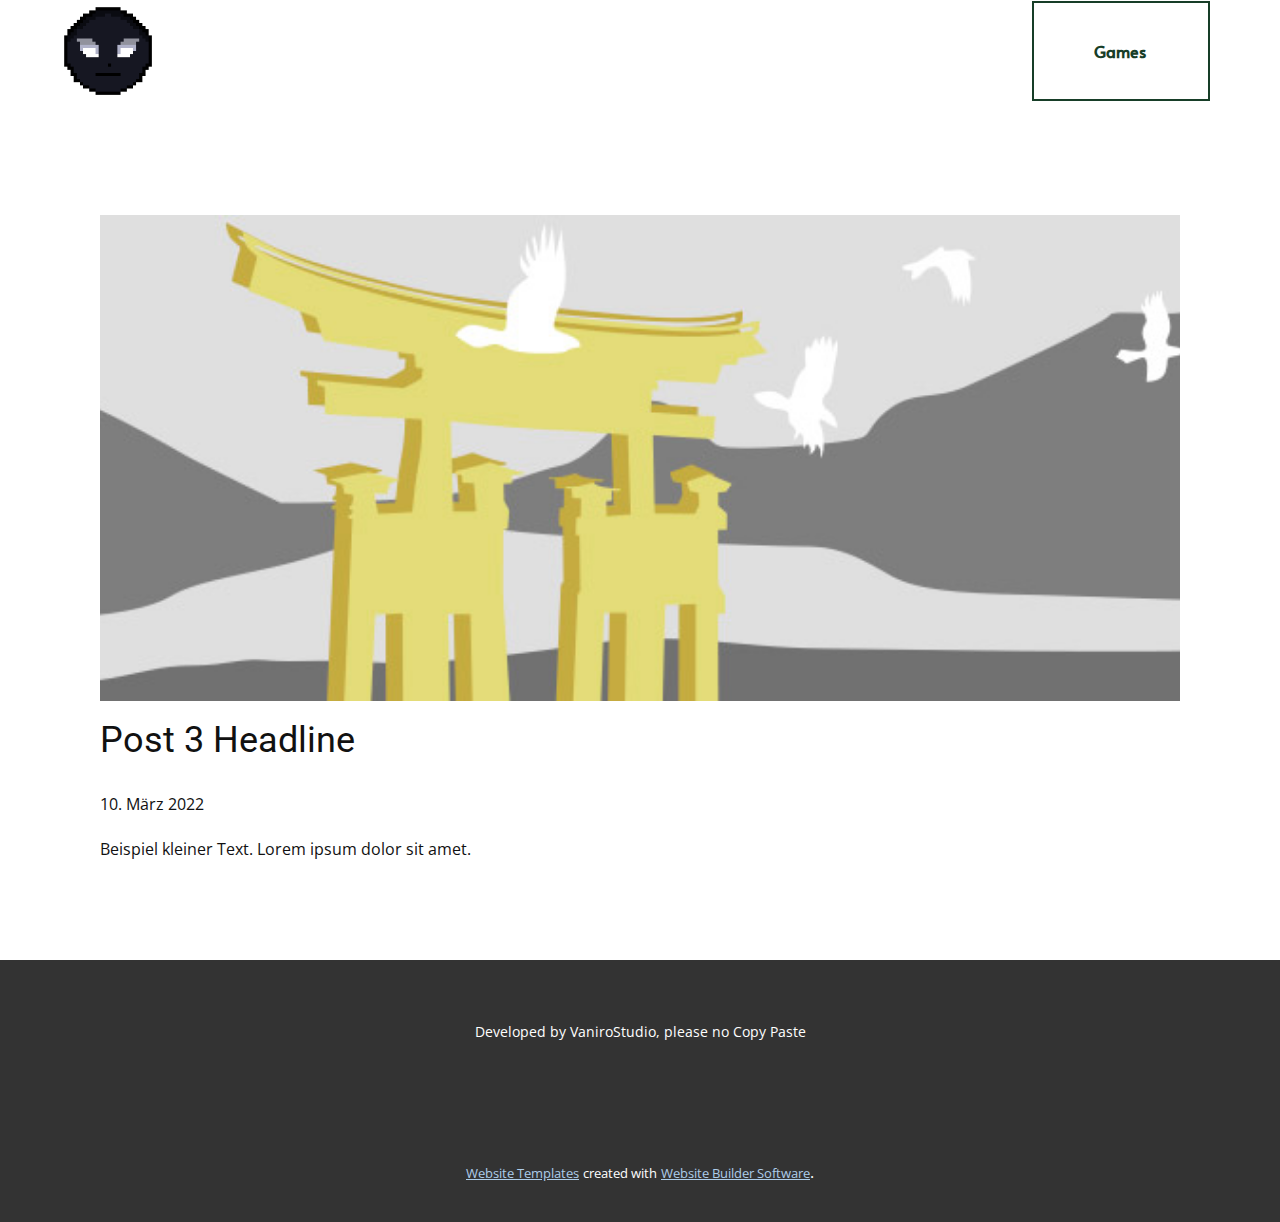
<file: VaniroStudio/blog/post-2.html>
<!doctype html>
<html style="font-size: 16px;"><head>
    <meta name="viewport" content="width=device-width, initial-scale=1.0">
    <meta charset="utf-8">
    <meta name="keywords" content="Post 1 Headline">
    <meta name="description" content="">
    <meta name="page_type" content="np-template-header-footer-from-plugin">
    <title>Post 3 Headline</title>
    <link rel="stylesheet" href="../nicepage.css" media="screen">
<link rel="stylesheet" href="../Post-Template.css" media="screen">
    <script class="u-script" type="text/javascript" src="../jquery.js" defer=""></script>
    <script class="u-script" type="text/javascript" src="../nicepage.js" defer=""></script>
    <meta name="generator" content="Nicepage 4.6.5, nicepage.com">
    <link id="u-theme-google-font" rel="stylesheet" href="https://fonts.googleapis.com/css?family=Roboto:100,100i,300,300i,400,400i,500,500i,700,700i,900,900i|Open+Sans:300,300i,400,400i,500,500i,600,600i,700,700i,800,800i">
    <link id="u-page-google-font" rel="stylesheet" href="https://fonts.googleapis.com/css?family=Alata:400">
    
    
    <script type="application/ld+json">{
		"@context": "http://schema.org",
		"@type": "Organization",
		"name": "",
		"logo": "images/logo.png"
}</script>
    <meta name="theme-color" content="#478ac9">
  </head>
  <body class="u-body u-xl-mode"><header class="u-clearfix u-header u-header" id="sec-c1fb"><div class="u-clearfix u-sheet u-sheet-1">
        <a href="https://nicepage.com" class="u-image u-logo u-image-1" data-image-width="1024" data-image-height="1024">
          <img src="../images/logo.png" class="u-logo-image u-logo-image-1">
        </a>
        <nav class="u-menu u-menu-dropdown u-offcanvas u-menu-1">
          <div class="menu-collapse u-custom-font" style="font-size: 1rem; letter-spacing: 0px; font-family: Alata; font-weight: 700;">
            <a class="u-border-3 u-border-palette-1-base u-button-style u-custom-left-right-menu-spacing u-custom-padding-bottom u-custom-top-bottom-menu-spacing u-nav-link u-text-active-palette-1-base u-text-hover-palette-2-base" href="#">
              <svg class="u-svg-link" viewBox="0 0 24 24"><use xmlns:xlink="http://www.w3.org/1999/xlink" xlink:href="#menu-hamburger"></use></svg>
              <svg class="u-svg-content" version="1.1" id="menu-hamburger" viewBox="0 0 16 16" x="0px" y="0px" xmlns:xlink="http://www.w3.org/1999/xlink" xmlns="http://www.w3.org/2000/svg"><g><rect y="1" width="16" height="2"></rect><rect y="7" width="16" height="2"></rect><rect y="13" width="16" height="2"></rect>
</g></svg>
            </a>
          </div>
          <div class="u-custom-menu u-nav-container">
            <ul class="u-custom-font u-nav u-unstyled u-nav-1"><li class="u-nav-item"><a class="u-border-2 u-border-custom-color-1 u-button-style u-nav-link u-text-active-palette-1-base u-text-hover-palette-2-base" href="../Home.html#sec-6008" data-page-id="255634823" style="padding: 40px 62px 40px 60px;">Games</a>
</li></ul>
          </div>
          <div class="u-custom-menu u-nav-container-collapse">
            <div class="u-black u-container-style u-inner-container-layout u-opacity u-opacity-95 u-sidenav">
              <div class="u-inner-container-layout u-sidenav-overflow">
                <div class="u-menu-close"></div>
                <ul class="u-align-center u-nav u-popupmenu-items u-unstyled u-nav-2"><li class="u-nav-item"><a class="u-button-style u-nav-link" href="../Home.html#sec-6008" data-page-id="255634823" style="padding: 10px 20px;">Games</a>
</li></ul>
              </div>
            </div>
            <div class="u-black u-menu-overlay u-opacity u-opacity-70"></div>
          </div>
        </nav>
      </div></header>
    <section class="u-align-center u-clearfix u-section-1" id="sec-4860">
      <div class="u-clearfix u-sheet u-valign-middle-md u-valign-middle-sm u-valign-middle-xs u-sheet-1"><!--post_details--><!--post_details_options_json--><!--{"source":""}--><!--/post_details_options_json--><!--blog_post-->
        <div class="u-container-style u-expanded-width u-post-details u-post-details-1">
          <div class="u-container-layout u-valign-middle u-container-layout-1"><!--blog_post_image-->
            <img alt="" class="u-blog-control u-expanded-width u-image u-image-default u-image-1" src="[data-uri]"><!--/blog_post_image--><!--blog_post_header-->
            <h2 class="u-blog-control u-text u-text-1">Post 3 Headline</h2><!--/blog_post_header--><!--blog_post_metadata-->
            <div class="u-blog-control u-metadata u-metadata-1"><!--blog_post_metadata_date-->
              <span class="u-meta-date u-meta-icon">10. März 2022</span><!--/blog_post_metadata_date--><!--blog_post_metadata_category-->
              <!--/blog_post_metadata_category--><!--blog_post_metadata_comments-->
              <!--/blog_post_metadata_comments-->
            </div><!--/blog_post_metadata--><!--blog_post_content-->
            <div class="u-align-justify u-blog-control u-post-content u-text u-text-2 fr-view">
  Beispiel kleiner Text. Lorem ipsum dolor sit amet.
  </div><!--/blog_post_content-->
          </div>
        </div><!--/blog_post--><!--/post_details-->
      </div>
    </section>
    
    
    <footer class="u-align-center u-clearfix u-footer u-grey-80 u-footer" id="sec-b4f6"><div class="u-clearfix u-sheet u-sheet-1">
        <p class="u-small-text u-text u-text-variant u-text-1">Developed by VaniroStudio, please&nbsp;no Copy Paste</p>
      </div></footer>
    <section class="u-backlink u-clearfix u-grey-80">
      <a class="u-link" href="https://nicepage.com/website-templates" target="_blank">
        <span>Website Templates</span>
      </a>
      <p class="u-text">
        <span>created with</span>
      </p>
      <a class="u-link" href="" target="_blank">
        <span>Website Builder Software</span>
      </a>. 
    </section>
  
</body></html>
</file>
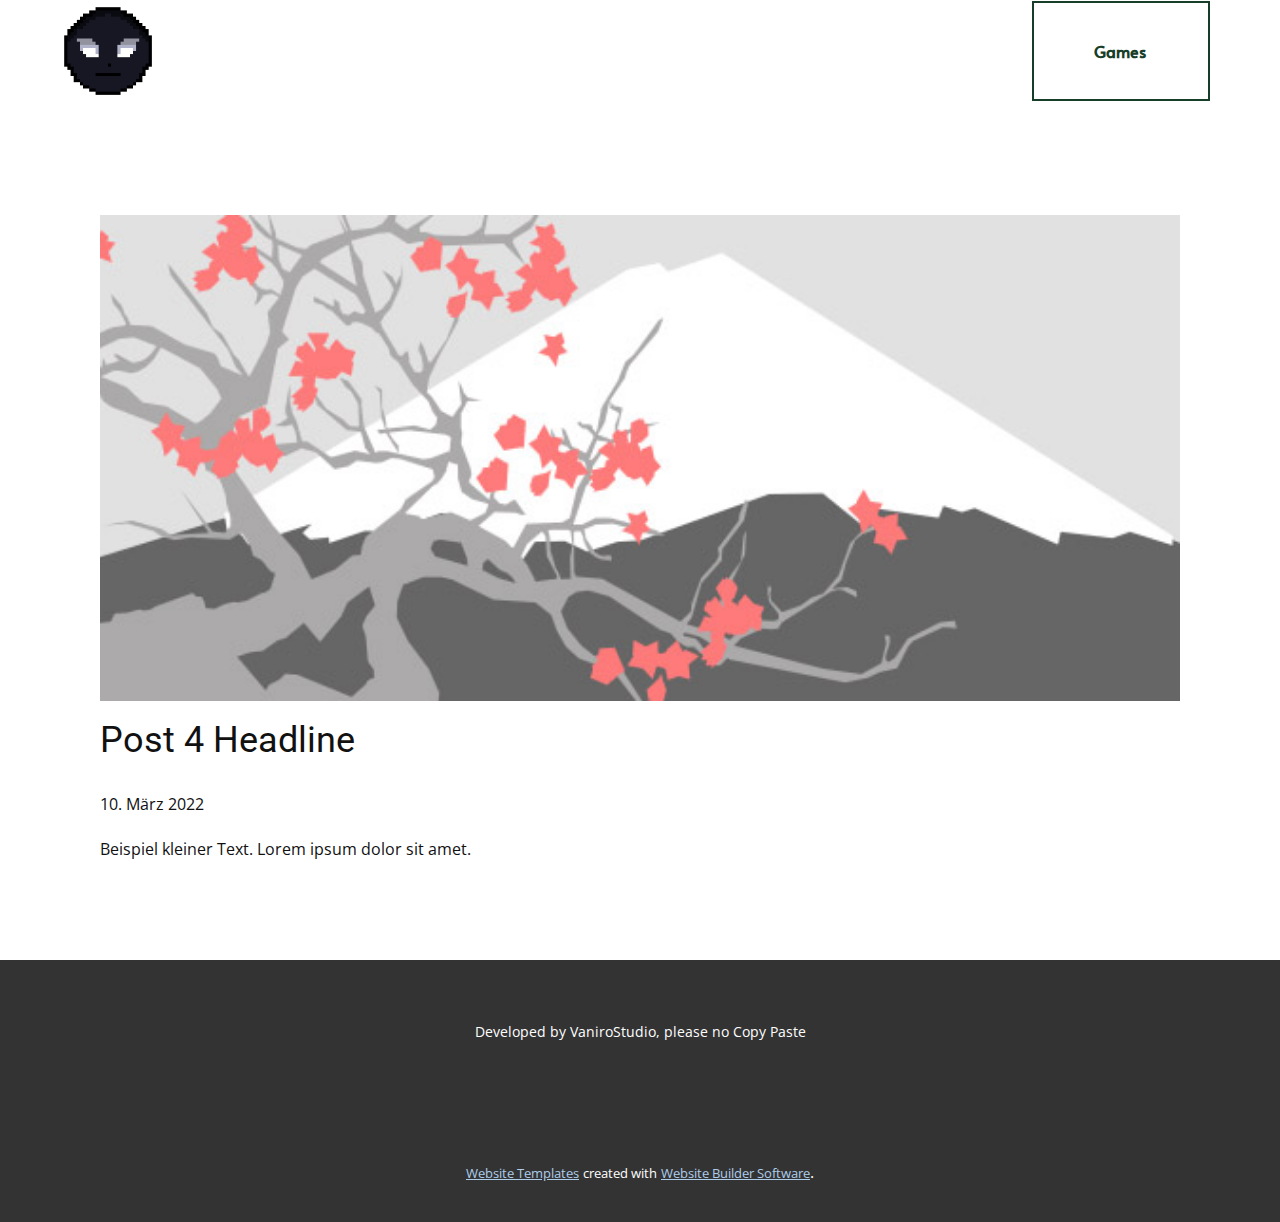
<file: VaniroStudio/blog/post-3.html>
<!doctype html>
<html style="font-size: 16px;"><head>
    <meta name="viewport" content="width=device-width, initial-scale=1.0">
    <meta charset="utf-8">
    <meta name="keywords" content="Post 1 Headline">
    <meta name="description" content="">
    <meta name="page_type" content="np-template-header-footer-from-plugin">
    <title>Post 4 Headline</title>
    <link rel="stylesheet" href="../nicepage.css" media="screen">
<link rel="stylesheet" href="../Post-Template.css" media="screen">
    <script class="u-script" type="text/javascript" src="../jquery.js" defer=""></script>
    <script class="u-script" type="text/javascript" src="../nicepage.js" defer=""></script>
    <meta name="generator" content="Nicepage 4.6.5, nicepage.com">
    <link id="u-theme-google-font" rel="stylesheet" href="https://fonts.googleapis.com/css?family=Roboto:100,100i,300,300i,400,400i,500,500i,700,700i,900,900i|Open+Sans:300,300i,400,400i,500,500i,600,600i,700,700i,800,800i">
    <link id="u-page-google-font" rel="stylesheet" href="https://fonts.googleapis.com/css?family=Alata:400">
    
    
    <script type="application/ld+json">{
		"@context": "http://schema.org",
		"@type": "Organization",
		"name": "",
		"logo": "images/logo.png"
}</script>
    <meta name="theme-color" content="#478ac9">
  </head>
  <body class="u-body u-xl-mode"><header class="u-clearfix u-header u-header" id="sec-c1fb"><div class="u-clearfix u-sheet u-sheet-1">
        <a href="https://nicepage.com" class="u-image u-logo u-image-1" data-image-width="1024" data-image-height="1024">
          <img src="../images/logo.png" class="u-logo-image u-logo-image-1">
        </a>
        <nav class="u-menu u-menu-dropdown u-offcanvas u-menu-1">
          <div class="menu-collapse u-custom-font" style="font-size: 1rem; letter-spacing: 0px; font-family: Alata; font-weight: 700;">
            <a class="u-border-3 u-border-palette-1-base u-button-style u-custom-left-right-menu-spacing u-custom-padding-bottom u-custom-top-bottom-menu-spacing u-nav-link u-text-active-palette-1-base u-text-hover-palette-2-base" href="#">
              <svg class="u-svg-link" viewBox="0 0 24 24"><use xmlns:xlink="http://www.w3.org/1999/xlink" xlink:href="#menu-hamburger"></use></svg>
              <svg class="u-svg-content" version="1.1" id="menu-hamburger" viewBox="0 0 16 16" x="0px" y="0px" xmlns:xlink="http://www.w3.org/1999/xlink" xmlns="http://www.w3.org/2000/svg"><g><rect y="1" width="16" height="2"></rect><rect y="7" width="16" height="2"></rect><rect y="13" width="16" height="2"></rect>
</g></svg>
            </a>
          </div>
          <div class="u-custom-menu u-nav-container">
            <ul class="u-custom-font u-nav u-unstyled u-nav-1"><li class="u-nav-item"><a class="u-border-2 u-border-custom-color-1 u-button-style u-nav-link u-text-active-palette-1-base u-text-hover-palette-2-base" href="../Home.html#sec-6008" data-page-id="255634823" style="padding: 40px 62px 40px 60px;">Games</a>
</li></ul>
          </div>
          <div class="u-custom-menu u-nav-container-collapse">
            <div class="u-black u-container-style u-inner-container-layout u-opacity u-opacity-95 u-sidenav">
              <div class="u-inner-container-layout u-sidenav-overflow">
                <div class="u-menu-close"></div>
                <ul class="u-align-center u-nav u-popupmenu-items u-unstyled u-nav-2"><li class="u-nav-item"><a class="u-button-style u-nav-link" href="../Home.html#sec-6008" data-page-id="255634823" style="padding: 10px 20px;">Games</a>
</li></ul>
              </div>
            </div>
            <div class="u-black u-menu-overlay u-opacity u-opacity-70"></div>
          </div>
        </nav>
      </div></header>
    <section class="u-align-center u-clearfix u-section-1" id="sec-4860">
      <div class="u-clearfix u-sheet u-valign-middle-md u-valign-middle-sm u-valign-middle-xs u-sheet-1"><!--post_details--><!--post_details_options_json--><!--{"source":""}--><!--/post_details_options_json--><!--blog_post-->
        <div class="u-container-style u-expanded-width u-post-details u-post-details-1">
          <div class="u-container-layout u-valign-middle u-container-layout-1"><!--blog_post_image-->
            <img alt="" class="u-blog-control u-expanded-width u-image u-image-default u-image-1" src="[data-uri]"><!--/blog_post_image--><!--blog_post_header-->
            <h2 class="u-blog-control u-text u-text-1">Post 4 Headline</h2><!--/blog_post_header--><!--blog_post_metadata-->
            <div class="u-blog-control u-metadata u-metadata-1"><!--blog_post_metadata_date-->
              <span class="u-meta-date u-meta-icon">10. März 2022</span><!--/blog_post_metadata_date--><!--blog_post_metadata_category-->
              <!--/blog_post_metadata_category--><!--blog_post_metadata_comments-->
              <!--/blog_post_metadata_comments-->
            </div><!--/blog_post_metadata--><!--blog_post_content-->
            <div class="u-align-justify u-blog-control u-post-content u-text u-text-2 fr-view">
  Beispiel kleiner Text. Lorem ipsum dolor sit amet.
  </div><!--/blog_post_content-->
          </div>
        </div><!--/blog_post--><!--/post_details-->
      </div>
    </section>
    
    
    <footer class="u-align-center u-clearfix u-footer u-grey-80 u-footer" id="sec-b4f6"><div class="u-clearfix u-sheet u-sheet-1">
        <p class="u-small-text u-text u-text-variant u-text-1">Developed by VaniroStudio, please&nbsp;no Copy Paste</p>
      </div></footer>
    <section class="u-backlink u-clearfix u-grey-80">
      <a class="u-link" href="https://nicepage.com/website-templates" target="_blank">
        <span>Website Templates</span>
      </a>
      <p class="u-text">
        <span>created with</span>
      </p>
      <a class="u-link" href="" target="_blank">
        <span>Website Builder Software</span>
      </a>. 
    </section>
  
</body></html>
</file>
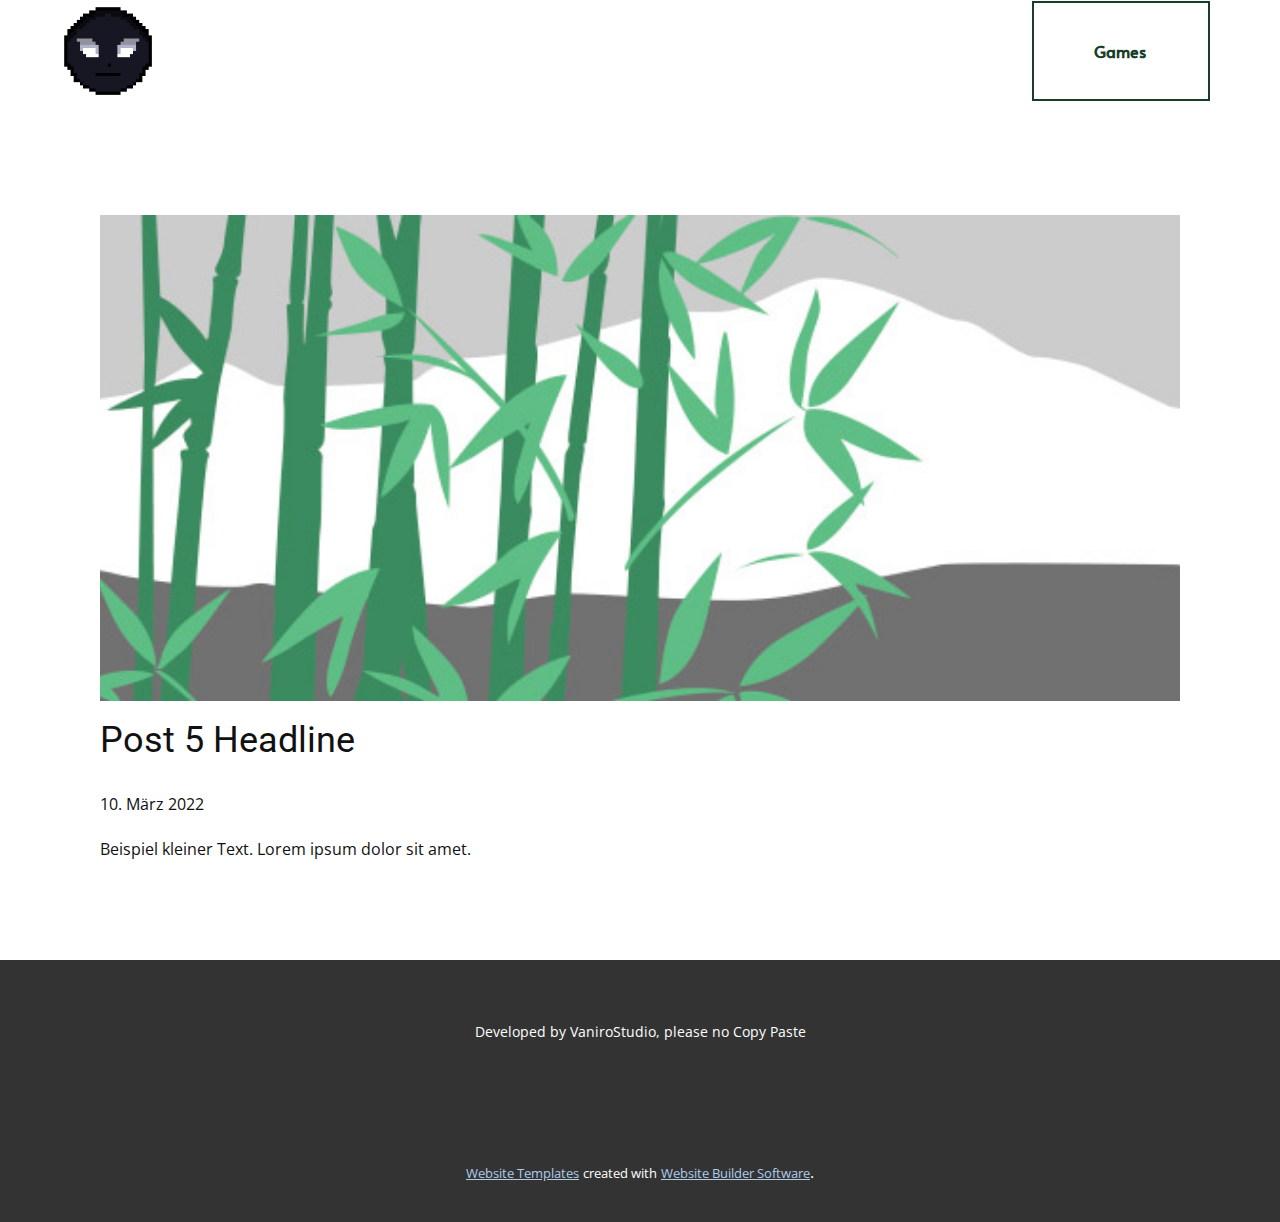
<file: VaniroStudio/blog/post-4.html>
<!doctype html>
<html style="font-size: 16px;"><head>
    <meta name="viewport" content="width=device-width, initial-scale=1.0">
    <meta charset="utf-8">
    <meta name="keywords" content="Post 1 Headline">
    <meta name="description" content="">
    <meta name="page_type" content="np-template-header-footer-from-plugin">
    <title>Post 5 Headline</title>
    <link rel="stylesheet" href="../nicepage.css" media="screen">
<link rel="stylesheet" href="../Post-Template.css" media="screen">
    <script class="u-script" type="text/javascript" src="../jquery.js" defer=""></script>
    <script class="u-script" type="text/javascript" src="../nicepage.js" defer=""></script>
    <meta name="generator" content="Nicepage 4.6.5, nicepage.com">
    <link id="u-theme-google-font" rel="stylesheet" href="https://fonts.googleapis.com/css?family=Roboto:100,100i,300,300i,400,400i,500,500i,700,700i,900,900i|Open+Sans:300,300i,400,400i,500,500i,600,600i,700,700i,800,800i">
    <link id="u-page-google-font" rel="stylesheet" href="https://fonts.googleapis.com/css?family=Alata:400">
    
    
    <script type="application/ld+json">{
		"@context": "http://schema.org",
		"@type": "Organization",
		"name": "",
		"logo": "images/logo.png"
}</script>
    <meta name="theme-color" content="#478ac9">
  </head>
  <body class="u-body u-xl-mode"><header class="u-clearfix u-header u-header" id="sec-c1fb"><div class="u-clearfix u-sheet u-sheet-1">
        <a href="https://nicepage.com" class="u-image u-logo u-image-1" data-image-width="1024" data-image-height="1024">
          <img src="../images/logo.png" class="u-logo-image u-logo-image-1">
        </a>
        <nav class="u-menu u-menu-dropdown u-offcanvas u-menu-1">
          <div class="menu-collapse u-custom-font" style="font-size: 1rem; letter-spacing: 0px; font-family: Alata; font-weight: 700;">
            <a class="u-border-3 u-border-palette-1-base u-button-style u-custom-left-right-menu-spacing u-custom-padding-bottom u-custom-top-bottom-menu-spacing u-nav-link u-text-active-palette-1-base u-text-hover-palette-2-base" href="#">
              <svg class="u-svg-link" viewBox="0 0 24 24"><use xmlns:xlink="http://www.w3.org/1999/xlink" xlink:href="#menu-hamburger"></use></svg>
              <svg class="u-svg-content" version="1.1" id="menu-hamburger" viewBox="0 0 16 16" x="0px" y="0px" xmlns:xlink="http://www.w3.org/1999/xlink" xmlns="http://www.w3.org/2000/svg"><g><rect y="1" width="16" height="2"></rect><rect y="7" width="16" height="2"></rect><rect y="13" width="16" height="2"></rect>
</g></svg>
            </a>
          </div>
          <div class="u-custom-menu u-nav-container">
            <ul class="u-custom-font u-nav u-unstyled u-nav-1"><li class="u-nav-item"><a class="u-border-2 u-border-custom-color-1 u-button-style u-nav-link u-text-active-palette-1-base u-text-hover-palette-2-base" href="../Home.html#sec-6008" data-page-id="255634823" style="padding: 40px 62px 40px 60px;">Games</a>
</li></ul>
          </div>
          <div class="u-custom-menu u-nav-container-collapse">
            <div class="u-black u-container-style u-inner-container-layout u-opacity u-opacity-95 u-sidenav">
              <div class="u-inner-container-layout u-sidenav-overflow">
                <div class="u-menu-close"></div>
                <ul class="u-align-center u-nav u-popupmenu-items u-unstyled u-nav-2"><li class="u-nav-item"><a class="u-button-style u-nav-link" href="../Home.html#sec-6008" data-page-id="255634823" style="padding: 10px 20px;">Games</a>
</li></ul>
              </div>
            </div>
            <div class="u-black u-menu-overlay u-opacity u-opacity-70"></div>
          </div>
        </nav>
      </div></header>
    <section class="u-align-center u-clearfix u-section-1" id="sec-4860">
      <div class="u-clearfix u-sheet u-valign-middle-md u-valign-middle-sm u-valign-middle-xs u-sheet-1"><!--post_details--><!--post_details_options_json--><!--{"source":""}--><!--/post_details_options_json--><!--blog_post-->
        <div class="u-container-style u-expanded-width u-post-details u-post-details-1">
          <div class="u-container-layout u-valign-middle u-container-layout-1"><!--blog_post_image-->
            <img alt="" class="u-blog-control u-expanded-width u-image u-image-default u-image-1" src="[data-uri]"><!--/blog_post_image--><!--blog_post_header-->
            <h2 class="u-blog-control u-text u-text-1">Post 5 Headline</h2><!--/blog_post_header--><!--blog_post_metadata-->
            <div class="u-blog-control u-metadata u-metadata-1"><!--blog_post_metadata_date-->
              <span class="u-meta-date u-meta-icon">10. März 2022</span><!--/blog_post_metadata_date--><!--blog_post_metadata_category-->
              <!--/blog_post_metadata_category--><!--blog_post_metadata_comments-->
              <!--/blog_post_metadata_comments-->
            </div><!--/blog_post_metadata--><!--blog_post_content-->
            <div class="u-align-justify u-blog-control u-post-content u-text u-text-2 fr-view">
  Beispiel kleiner Text. Lorem ipsum dolor sit amet.
  </div><!--/blog_post_content-->
          </div>
        </div><!--/blog_post--><!--/post_details-->
      </div>
    </section>
    
    
    <footer class="u-align-center u-clearfix u-footer u-grey-80 u-footer" id="sec-b4f6"><div class="u-clearfix u-sheet u-sheet-1">
        <p class="u-small-text u-text u-text-variant u-text-1">Developed by VaniroStudio, please&nbsp;no Copy Paste</p>
      </div></footer>
    <section class="u-backlink u-clearfix u-grey-80">
      <a class="u-link" href="https://nicepage.com/website-templates" target="_blank">
        <span>Website Templates</span>
      </a>
      <p class="u-text">
        <span>created with</span>
      </p>
      <a class="u-link" href="" target="_blank">
        <span>Website Builder Software</span>
      </a>. 
    </section>
  
</body></html>
</file>
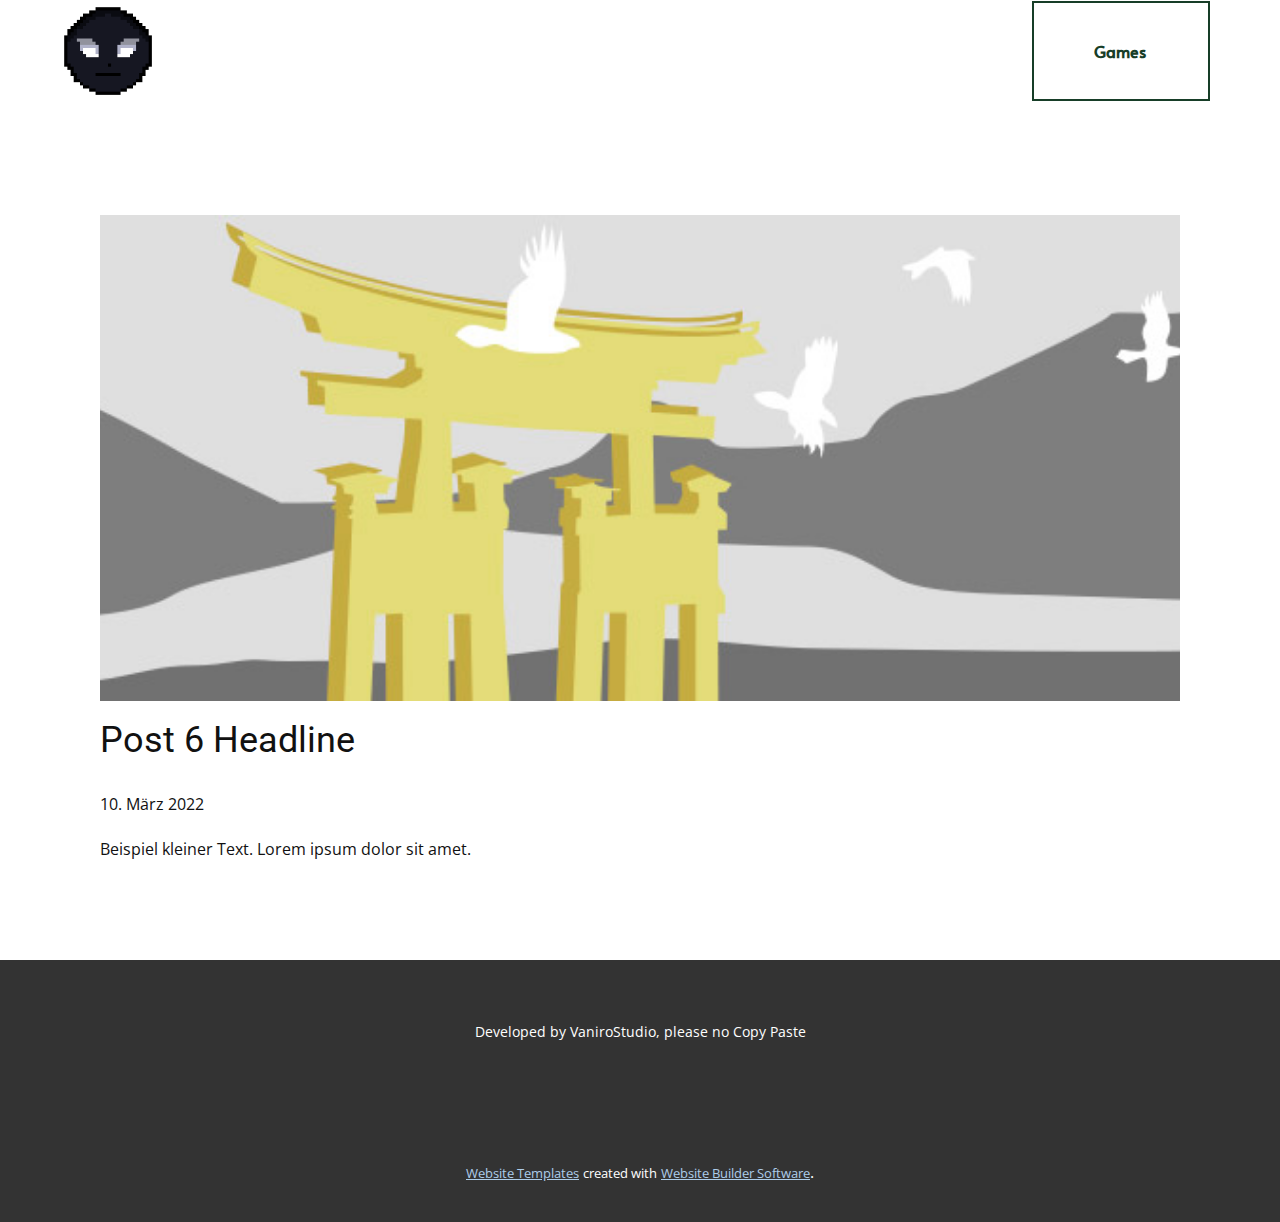
<file: VaniroStudio/blog/post-5.html>
<!doctype html>
<html style="font-size: 16px;"><head>
    <meta name="viewport" content="width=device-width, initial-scale=1.0">
    <meta charset="utf-8">
    <meta name="keywords" content="Post 1 Headline">
    <meta name="description" content="">
    <meta name="page_type" content="np-template-header-footer-from-plugin">
    <title>Post 6 Headline</title>
    <link rel="stylesheet" href="../nicepage.css" media="screen">
<link rel="stylesheet" href="../Post-Template.css" media="screen">
    <script class="u-script" type="text/javascript" src="../jquery.js" defer=""></script>
    <script class="u-script" type="text/javascript" src="../nicepage.js" defer=""></script>
    <meta name="generator" content="Nicepage 4.6.5, nicepage.com">
    <link id="u-theme-google-font" rel="stylesheet" href="https://fonts.googleapis.com/css?family=Roboto:100,100i,300,300i,400,400i,500,500i,700,700i,900,900i|Open+Sans:300,300i,400,400i,500,500i,600,600i,700,700i,800,800i">
    <link id="u-page-google-font" rel="stylesheet" href="https://fonts.googleapis.com/css?family=Alata:400">
    
    
    <script type="application/ld+json">{
		"@context": "http://schema.org",
		"@type": "Organization",
		"name": "",
		"logo": "images/logo.png"
}</script>
    <meta name="theme-color" content="#478ac9">
  </head>
  <body class="u-body u-xl-mode"><header class="u-clearfix u-header u-header" id="sec-c1fb"><div class="u-clearfix u-sheet u-sheet-1">
        <a href="https://nicepage.com" class="u-image u-logo u-image-1" data-image-width="1024" data-image-height="1024">
          <img src="../images/logo.png" class="u-logo-image u-logo-image-1">
        </a>
        <nav class="u-menu u-menu-dropdown u-offcanvas u-menu-1">
          <div class="menu-collapse u-custom-font" style="font-size: 1rem; letter-spacing: 0px; font-family: Alata; font-weight: 700;">
            <a class="u-border-3 u-border-palette-1-base u-button-style u-custom-left-right-menu-spacing u-custom-padding-bottom u-custom-top-bottom-menu-spacing u-nav-link u-text-active-palette-1-base u-text-hover-palette-2-base" href="#">
              <svg class="u-svg-link" viewBox="0 0 24 24"><use xmlns:xlink="http://www.w3.org/1999/xlink" xlink:href="#menu-hamburger"></use></svg>
              <svg class="u-svg-content" version="1.1" id="menu-hamburger" viewBox="0 0 16 16" x="0px" y="0px" xmlns:xlink="http://www.w3.org/1999/xlink" xmlns="http://www.w3.org/2000/svg"><g><rect y="1" width="16" height="2"></rect><rect y="7" width="16" height="2"></rect><rect y="13" width="16" height="2"></rect>
</g></svg>
            </a>
          </div>
          <div class="u-custom-menu u-nav-container">
            <ul class="u-custom-font u-nav u-unstyled u-nav-1"><li class="u-nav-item"><a class="u-border-2 u-border-custom-color-1 u-button-style u-nav-link u-text-active-palette-1-base u-text-hover-palette-2-base" href="../Home.html#sec-6008" data-page-id="255634823" style="padding: 40px 62px 40px 60px;">Games</a>
</li></ul>
          </div>
          <div class="u-custom-menu u-nav-container-collapse">
            <div class="u-black u-container-style u-inner-container-layout u-opacity u-opacity-95 u-sidenav">
              <div class="u-inner-container-layout u-sidenav-overflow">
                <div class="u-menu-close"></div>
                <ul class="u-align-center u-nav u-popupmenu-items u-unstyled u-nav-2"><li class="u-nav-item"><a class="u-button-style u-nav-link" href="../Home.html#sec-6008" data-page-id="255634823" style="padding: 10px 20px;">Games</a>
</li></ul>
              </div>
            </div>
            <div class="u-black u-menu-overlay u-opacity u-opacity-70"></div>
          </div>
        </nav>
      </div></header>
    <section class="u-align-center u-clearfix u-section-1" id="sec-4860">
      <div class="u-clearfix u-sheet u-valign-middle-md u-valign-middle-sm u-valign-middle-xs u-sheet-1"><!--post_details--><!--post_details_options_json--><!--{"source":""}--><!--/post_details_options_json--><!--blog_post-->
        <div class="u-container-style u-expanded-width u-post-details u-post-details-1">
          <div class="u-container-layout u-valign-middle u-container-layout-1"><!--blog_post_image-->
            <img alt="" class="u-blog-control u-expanded-width u-image u-image-default u-image-1" src="[data-uri]"><!--/blog_post_image--><!--blog_post_header-->
            <h2 class="u-blog-control u-text u-text-1">Post 6 Headline</h2><!--/blog_post_header--><!--blog_post_metadata-->
            <div class="u-blog-control u-metadata u-metadata-1"><!--blog_post_metadata_date-->
              <span class="u-meta-date u-meta-icon">10. März 2022</span><!--/blog_post_metadata_date--><!--blog_post_metadata_category-->
              <!--/blog_post_metadata_category--><!--blog_post_metadata_comments-->
              <!--/blog_post_metadata_comments-->
            </div><!--/blog_post_metadata--><!--blog_post_content-->
            <div class="u-align-justify u-blog-control u-post-content u-text u-text-2 fr-view">
  Beispiel kleiner Text. Lorem ipsum dolor sit amet.
  </div><!--/blog_post_content-->
          </div>
        </div><!--/blog_post--><!--/post_details-->
      </div>
    </section>
    
    
    <footer class="u-align-center u-clearfix u-footer u-grey-80 u-footer" id="sec-b4f6"><div class="u-clearfix u-sheet u-sheet-1">
        <p class="u-small-text u-text u-text-variant u-text-1">Developed by VaniroStudio, please&nbsp;no Copy Paste</p>
      </div></footer>
    <section class="u-backlink u-clearfix u-grey-80">
      <a class="u-link" href="https://nicepage.com/website-templates" target="_blank">
        <span>Website Templates</span>
      </a>
      <p class="u-text">
        <span>created with</span>
      </p>
      <a class="u-link" href="" target="_blank">
        <span>Website Builder Software</span>
      </a>. 
    </section>
  
</body></html>
</file>
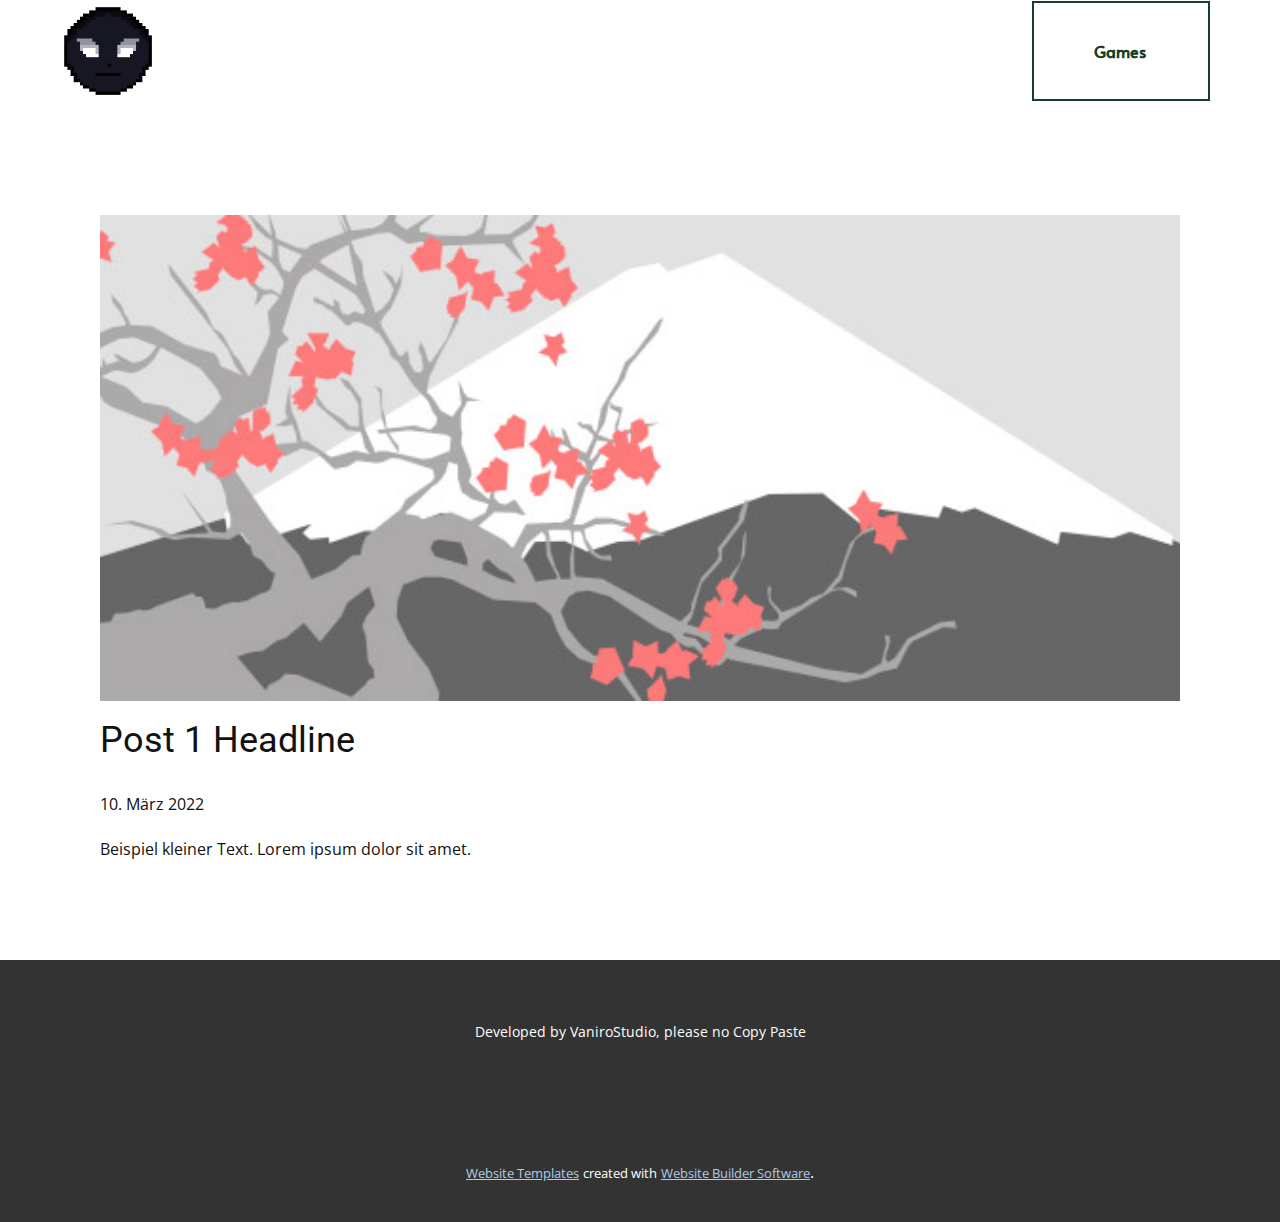
<file: VaniroStudio/blog/post.html>
<!doctype html>
<html style="font-size: 16px;"><head>
    <meta name="viewport" content="width=device-width, initial-scale=1.0">
    <meta charset="utf-8">
    <meta name="keywords" content="Post 1 Headline">
    <meta name="description" content="">
    <meta name="page_type" content="np-template-header-footer-from-plugin">
    <title>Post 1 Headline</title>
    <link rel="stylesheet" href="../nicepage.css" media="screen">
<link rel="stylesheet" href="../Post-Template.css" media="screen">
    <script class="u-script" type="text/javascript" src="../jquery.js" defer=""></script>
    <script class="u-script" type="text/javascript" src="../nicepage.js" defer=""></script>
    <meta name="generator" content="Nicepage 4.6.5, nicepage.com">
    <link id="u-theme-google-font" rel="stylesheet" href="https://fonts.googleapis.com/css?family=Roboto:100,100i,300,300i,400,400i,500,500i,700,700i,900,900i|Open+Sans:300,300i,400,400i,500,500i,600,600i,700,700i,800,800i">
    <link id="u-page-google-font" rel="stylesheet" href="https://fonts.googleapis.com/css?family=Alata:400">
    
    
    <script type="application/ld+json">{
		"@context": "http://schema.org",
		"@type": "Organization",
		"name": "",
		"logo": "images/logo.png"
}</script>
    <meta name="theme-color" content="#478ac9">
  </head>
  <body class="u-body u-xl-mode"><header class="u-clearfix u-header u-header" id="sec-c1fb"><div class="u-clearfix u-sheet u-sheet-1">
        <a href="https://nicepage.com" class="u-image u-logo u-image-1" data-image-width="1024" data-image-height="1024">
          <img src="../images/logo.png" class="u-logo-image u-logo-image-1">
        </a>
        <nav class="u-menu u-menu-dropdown u-offcanvas u-menu-1">
          <div class="menu-collapse u-custom-font" style="font-size: 1rem; letter-spacing: 0px; font-family: Alata; font-weight: 700;">
            <a class="u-border-3 u-border-palette-1-base u-button-style u-custom-left-right-menu-spacing u-custom-padding-bottom u-custom-top-bottom-menu-spacing u-nav-link u-text-active-palette-1-base u-text-hover-palette-2-base" href="#">
              <svg class="u-svg-link" viewBox="0 0 24 24"><use xmlns:xlink="http://www.w3.org/1999/xlink" xlink:href="#menu-hamburger"></use></svg>
              <svg class="u-svg-content" version="1.1" id="menu-hamburger" viewBox="0 0 16 16" x="0px" y="0px" xmlns:xlink="http://www.w3.org/1999/xlink" xmlns="http://www.w3.org/2000/svg"><g><rect y="1" width="16" height="2"></rect><rect y="7" width="16" height="2"></rect><rect y="13" width="16" height="2"></rect>
</g></svg>
            </a>
          </div>
          <div class="u-custom-menu u-nav-container">
            <ul class="u-custom-font u-nav u-unstyled u-nav-1"><li class="u-nav-item"><a class="u-border-2 u-border-custom-color-1 u-button-style u-nav-link u-text-active-palette-1-base u-text-hover-palette-2-base" href="../Home.html#sec-6008" data-page-id="255634823" style="padding: 40px 62px 40px 60px;">Games</a>
</li></ul>
          </div>
          <div class="u-custom-menu u-nav-container-collapse">
            <div class="u-black u-container-style u-inner-container-layout u-opacity u-opacity-95 u-sidenav">
              <div class="u-inner-container-layout u-sidenav-overflow">
                <div class="u-menu-close"></div>
                <ul class="u-align-center u-nav u-popupmenu-items u-unstyled u-nav-2"><li class="u-nav-item"><a class="u-button-style u-nav-link" href="../Home.html#sec-6008" data-page-id="255634823" style="padding: 10px 20px;">Games</a>
</li></ul>
              </div>
            </div>
            <div class="u-black u-menu-overlay u-opacity u-opacity-70"></div>
          </div>
        </nav>
      </div></header>
    <section class="u-align-center u-clearfix u-section-1" id="sec-4860">
      <div class="u-clearfix u-sheet u-valign-middle-md u-valign-middle-sm u-valign-middle-xs u-sheet-1"><!--post_details--><!--post_details_options_json--><!--{"source":""}--><!--/post_details_options_json--><!--blog_post-->
        <div class="u-container-style u-expanded-width u-post-details u-post-details-1">
          <div class="u-container-layout u-valign-middle u-container-layout-1"><!--blog_post_image-->
            <img alt="" class="u-blog-control u-expanded-width u-image u-image-default u-image-1" src="[data-uri]"><!--/blog_post_image--><!--blog_post_header-->
            <h2 class="u-blog-control u-text u-text-1">Post 1 Headline</h2><!--/blog_post_header--><!--blog_post_metadata-->
            <div class="u-blog-control u-metadata u-metadata-1"><!--blog_post_metadata_date-->
              <span class="u-meta-date u-meta-icon">10. März 2022</span><!--/blog_post_metadata_date--><!--blog_post_metadata_category-->
              <!--/blog_post_metadata_category--><!--blog_post_metadata_comments-->
              <!--/blog_post_metadata_comments-->
            </div><!--/blog_post_metadata--><!--blog_post_content-->
            <div class="u-align-justify u-blog-control u-post-content u-text u-text-2 fr-view">
  Beispiel kleiner Text. Lorem ipsum dolor sit amet.
  </div><!--/blog_post_content-->
          </div>
        </div><!--/blog_post--><!--/post_details-->
      </div>
    </section>
    
    
    <footer class="u-align-center u-clearfix u-footer u-grey-80 u-footer" id="sec-b4f6"><div class="u-clearfix u-sheet u-sheet-1">
        <p class="u-small-text u-text u-text-variant u-text-1">Developed by VaniroStudio, please&nbsp;no Copy Paste</p>
      </div></footer>
    <section class="u-backlink u-clearfix u-grey-80">
      <a class="u-link" href="https://nicepage.com/website-templates" target="_blank">
        <span>Website Templates</span>
      </a>
      <p class="u-text">
        <span>created with</span>
      </p>
      <a class="u-link" href="" target="_blank">
        <span>Website Builder Software</span>
      </a>. 
    </section>
  
</body></html>
</file>
